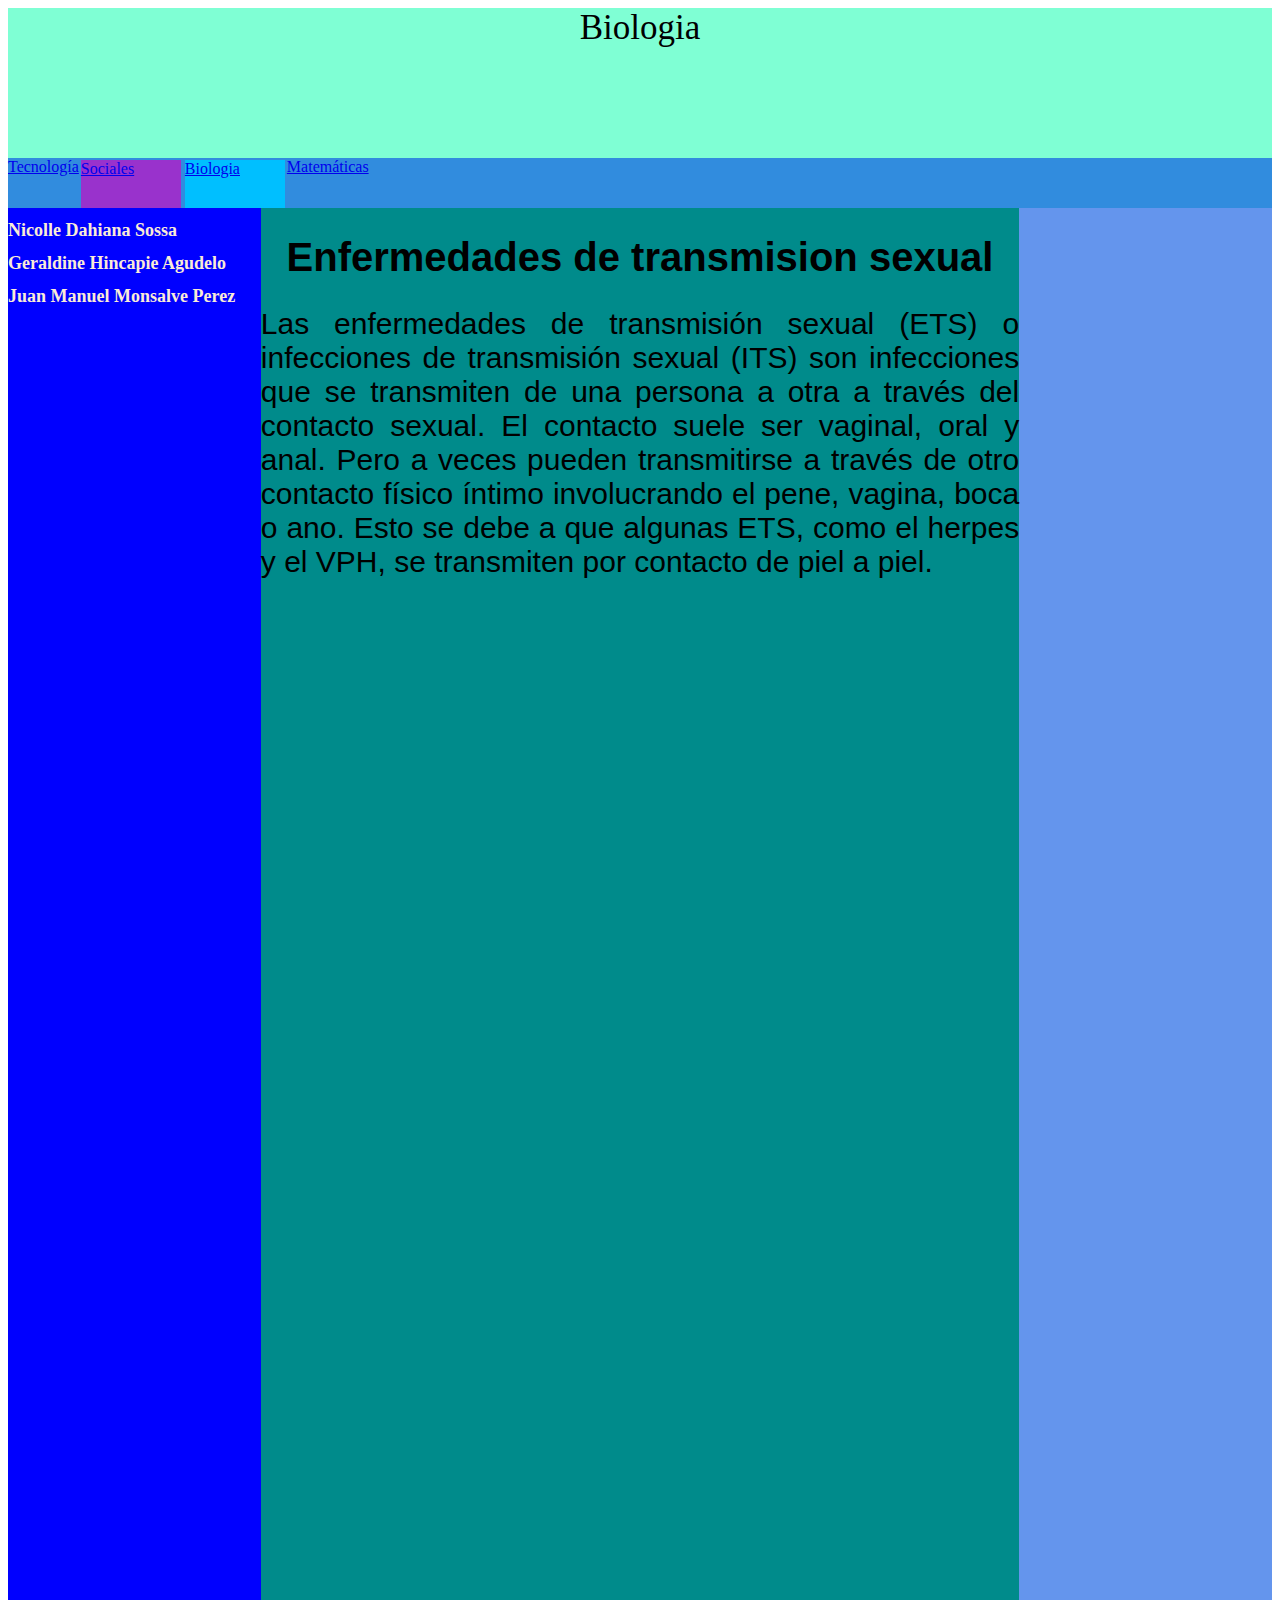
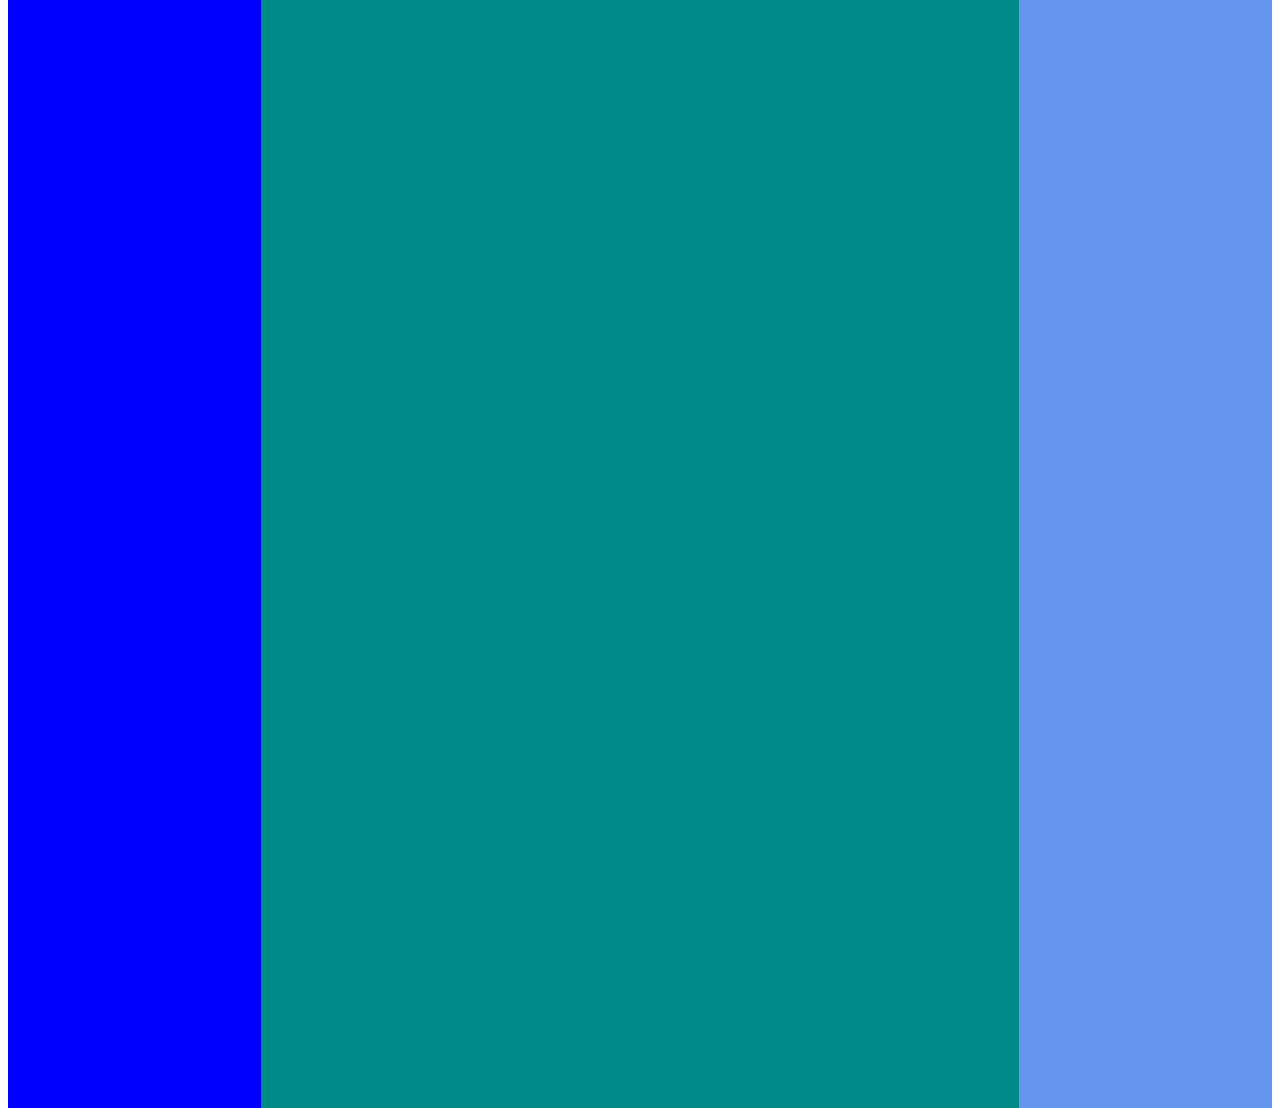
<file: biologia.html>
<!DOCTYPE html>
<html lang="en">
<head>
    <meta charset="UTF-8">
    <meta http-equiv="X-UA-Compatible" content="IE=edge">
    <meta name="viewport" content="width=device-width, initial-scale=1.0">
    <title>Document</title>
    <link rel="stylesheet" href="temas.css">
</head>
<body>
    <div class="contenedor">
<div class="encabezado">
Biologia
</div>
<div  class="menu">
<div  class="tecnología">
    <a href="index.html"> Tecnología </a>
</div>
<div  class="sociales">
    <a href="sociales.html"> Sociales </a>
   </div>
<div  class="biologia">
    <a href="biologia.html">  Biologia </a>
   </div>
<div  class="matemáticas">
    <a href="matemáticas.html">  Matemáticas </a>
   </div>
</div>
<div class="contenedor2">
    <div class="izquierda">
        <h1> Nicolle Dahiana Sossa</h1>
        <h1>Geraldine Hincapie Agudelo</h1>
    <h1>Juan Manuel Monsalve Perez </h1>
    </div>
<div class="centro">
<h1  class="titulo">Enfermedades de transmision sexual</h1>
<div>Las enfermedades de transmisión sexual (ETS) o infecciones de transmisión sexual (ITS) son infecciones que se transmiten de una persona a otra a través del contacto sexual. El contacto suele ser vaginal, oral y anal. Pero a veces pueden transmitirse a través de otro contacto físico íntimo involucrando el pene, vagina, boca o ano. Esto se debe a que algunas ETS, como el herpes y el VPH, se transmiten por contacto de piel a piel.</div>

</div>
<div class="derecha"></div>
</div>

    </div>
</body>
</html>
</file>
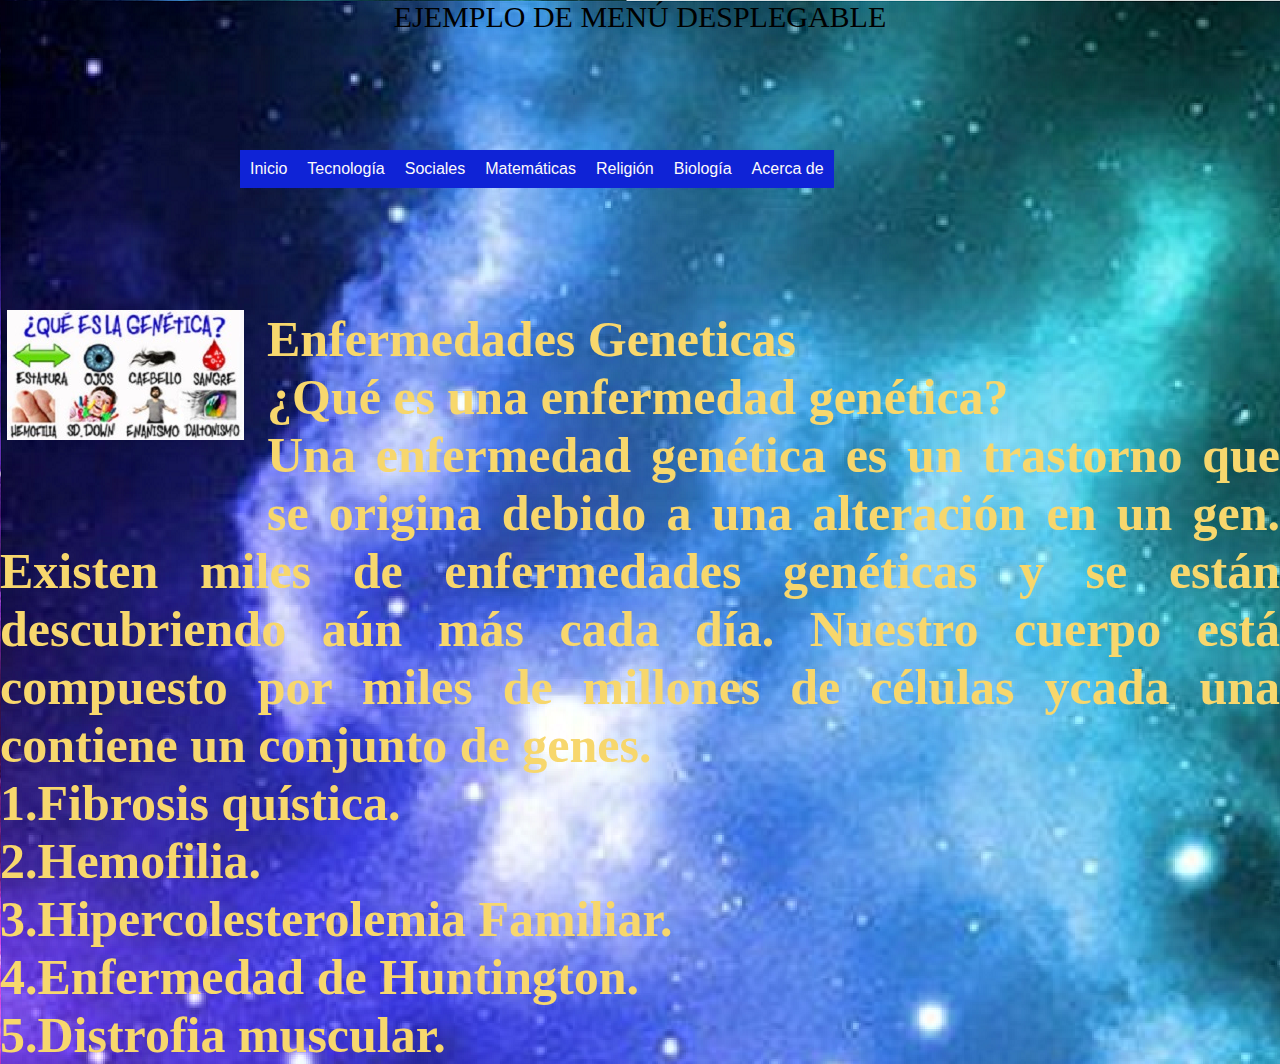
<file: biologia2.html>
<!DOCTYPE html>

<html lang="en">

<head>

<meta charset="UTF-8">

<meta http-equiv="X-UA-Compatible" content="IE=edge">

<meta name="viewport" content="width=device-width, initial-scale=1.0">

<title>Document</title>

<link rel="stylesheet" href="estilos.css">

<link rel="stylesheet" href="botones.css">

</head>

<body>

<div class="contenedor">

<div class="encabezado">

EJEMPLO DE MENÚ DESPLEGABLE

</div>

<div class="menu">

<ul class="botones">

<li> <a href="">Inicio</a>

 

</li>

<li><a href="">Tecnología</a>

<ul>

<li>

<a href="">Período uno</a>

</li>

<li>

<a href="tecnologia2.html">Período dos</a>

</li>

<li>

<a href="">Período tres</a>

</li>

</ul>

</li>

<li><a href="">Sociales</a>

<ul>

<li>

<a href="">Período uno</a>

</li>

<li>

<a href="sociales2.html">Período dos</a>

</li>

<li>

<a href="">Período tres</a>

</li>

</ul>

</li>

<li><a href="">Matemáticas</a>

<ul>

<li>

<a href="">Período uno</a>

</li>

<li>

<a href="matematicas2.html">Período dos</a>

</li>

<li>

<a href="">Período tres</a>

</li>

</ul>

</li>

<li><a href="">Religión</a>

<ul>

<li>

<a href="">Período uno</a>

</li>

<li>

<a href="religion2.html">Período dos</a>

</li>

<li>

<a href="">Período tres</a>

</li>

</ul>

</li>
<li><a href="">Biología</a>

    <ul>
    
    <li>
    
    <a href="">Período uno</a>
    
    </li>
    
    <li>
    
    <a href="biologia2.html">Período dos</a>
    
    </li>
    
    <li>
    
    <a href="">Período tres</a>
    
    </li>
    
    </ul>
    
    </li>
<li> <a href="">Acerca de</a>

 

</li>

</ul>

</div>

<div class="contenido">
<div class="imagenbiologia"></div>
<div class="textobiologia">
<h1>Enfermedades Geneticas</h1>
<h1>¿Qué es una enfermedad genética?</h1>
<h1>Una enfermedad genética es un trastorno que se origina debido a una alteración en un gen. Existen miles de enfermedades genéticas y se están descubriendo aún más cada día. Nuestro cuerpo está compuesto por miles de millones de células ycada una contiene un conjunto de genes.</h1>
<h2></h2>
<h1>1.Fibrosis quística.</h1>
<h1>2.Hemofilia.</h1>
<h1>3.Hipercolesterolemia Familiar.</h1>
<h1>4.Enfermedad de Huntington.</h1>
<h1>5.Distrofia muscular.</h1>
</div>

</div>

</body>

</html>
</file>
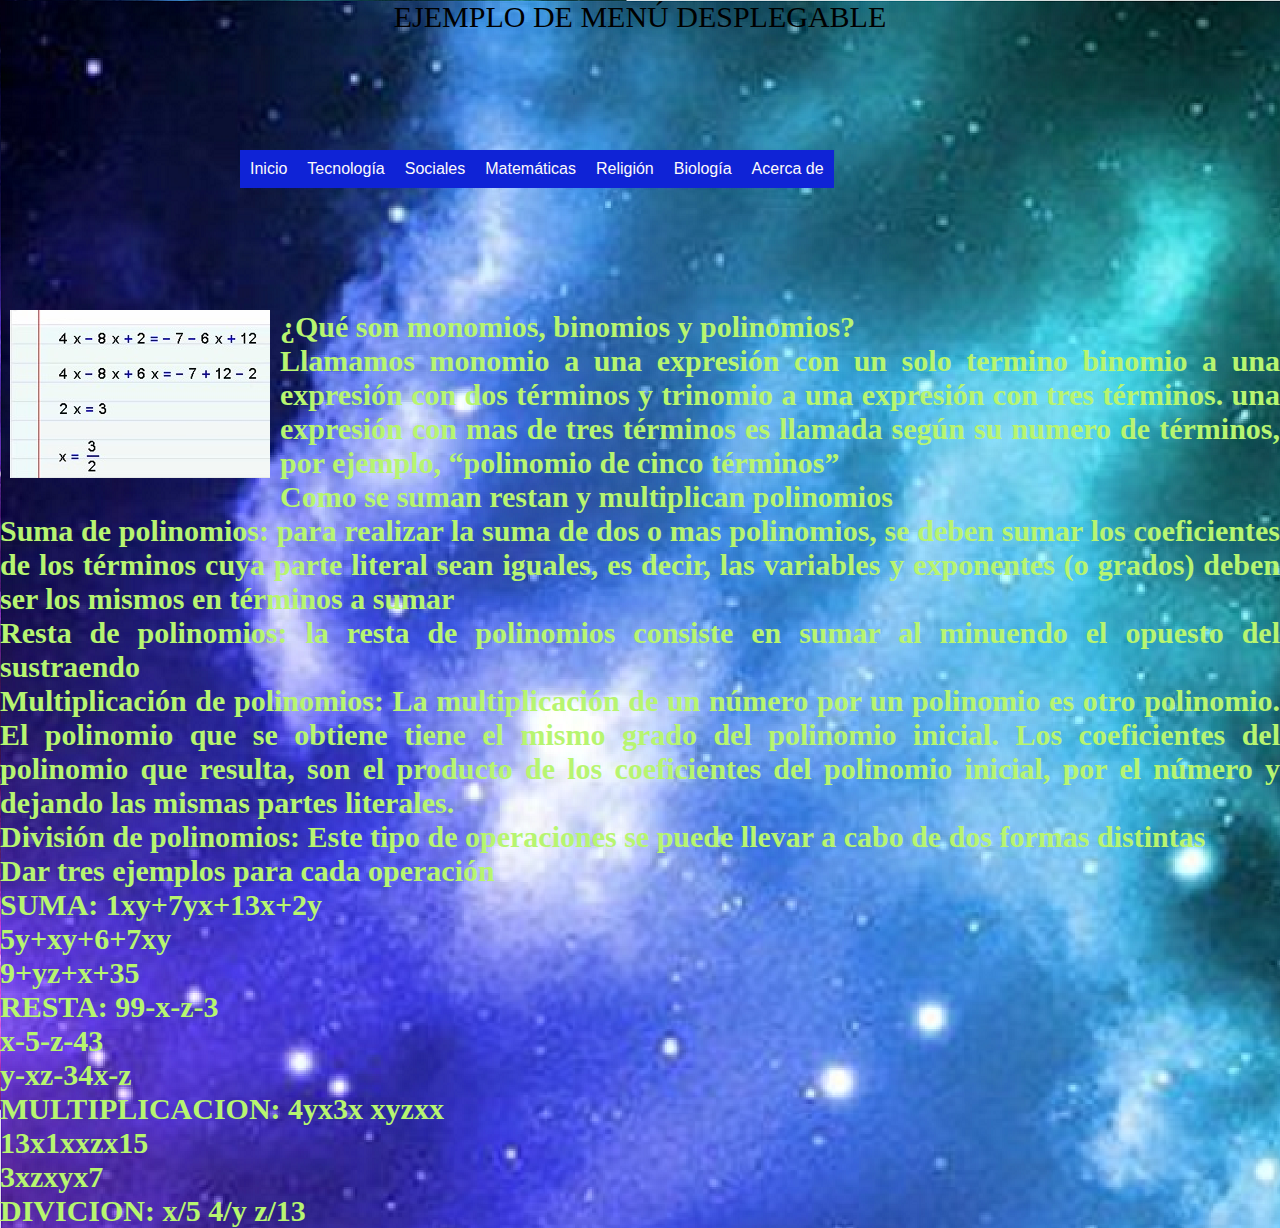
<file: matematicas2.html>
<!DOCTYPE html>

<html lang="en">

<head>

<meta charset="UTF-8">

<meta http-equiv="X-UA-Compatible" content="IE=edge">

<meta name="viewport" content="width=device-width, initial-scale=1.0">

<title>Document</title>

<link rel="stylesheet" href="estilos.css">

<link rel="stylesheet" href="botones.css">

</head>

<body>

<div class="contenedor">

<div class="encabezado">

EJEMPLO DE MENÚ DESPLEGABLE

</div>

<div class="menu">

<ul class="botones">

<li> <a href="">Inicio</a>

 

</li>

<li><a href="">Tecnología</a>

<ul>

<li>

<a href="">Período uno</a>

</li>

<li>

<a href="tecnologia2.html">Período dos</a>

</li>

<li>

<a href="">Período tres</a>

</li>

</ul>

</li>

<li><a href="">Sociales</a>

<ul>

<li>

<a href="">Período uno</a>

</li>

<li>

<a href="sociales2.html">Período dos</a>

</li>

<li>

<a href="">Período tres</a>

</li>

</ul>

</li>

<li><a href="">Matemáticas</a>

<ul>

<li>

<a href="">Período uno</a>

</li>

<li>

<a href="matematicas2.html">Período dos</a>

</li>

<li>

<a href="">Período tres</a>

</li>

</ul>

</li>

<li><a href="">Religión</a>

<ul>

<li>

<a href="">Período uno</a>

</li>

<li>

<a href="religion2.html">Período dos</a>

</li>

<li>

<a href="">Período tres</a>

</li>

</ul>

</li>
<li><a href="">Biología</a>

    <ul>
    
    <li>
    
    <a href="">Período uno</a>
    
    </li>
    
    <li>
    
    <a href="biologia2.html">Período dos</a>
    
    </li>
    
    <li>
    
    <a href="">Período tres</a>
    
    </li>
    
    </ul>
    
    </li>
<li> <a href="">Acerca de</a>

 

</li>

</ul>

</div>

<div class="contenido">
    <div class="imagenmate"></div>
    <div class="textomate">
        <h1>¿Qué son monomios, binomios y polinomios?</h1>
        <h1></h1>
        <h1>Llamamos monomio a una expresión con un solo termino binomio a una expresión con dos términos y trinomio a una expresión con tres términos. una expresión con mas de tres términos es llamada según su numero de términos, por ejemplo, “polinomio de cinco términos”</h1>
        <h1></h1>
        <h1>Como se suman restan y multiplican polinomios</h1>
        <h1></h1>
        <h1>Suma de polinomios: para realizar la suma de dos o mas polinomios, se deben sumar los coeficientes de los términos cuya parte literal sean iguales, es decir, las variables y exponentes (o grados) deben ser los mismos en términos a sumar</h1>
        <h1></h1>
        <h1>Resta de polinomios: la resta de polinomios consiste en sumar al minuendo el opuesto del sustraendo</h1>
        <h1></h1>
        <h1></h1>
        <h1>Multiplicación de polinomios: La multiplicación de un número por un polinomio es otro polinomio. El polinomio que se obtiene tiene el mismo grado del polinomio inicial. Los coeficientes del polinomio que resulta, son el producto de los coeficientes del polinomio inicial, por el número y dejando las mismas partes literales.</h1>
        <h1></h1>
        <h1></h1>
        <h1>División de polinomios:  Este tipo de operaciones se puede llevar a cabo de dos formas distintas</h1>
        <h1></h1>
        <h1></h1>
        <h1>Dar tres ejemplos para cada operación</h1>
        <h1></h1>
        <h1>SUMA: 1xy+7yx+13x+2y</h1>
        <h1>5y+xy+6+7xy</h1>
        <h1>9+yz+x+35</h1>
        <h1></h1>
        <h1>RESTA: 99-x-z-3</h1>
        <h1>x-5-z-43</h1>
        <h1>y-xz-34x-z</h1>
        <h1></h1>
        <h1>MULTIPLICACION: 4yx3x xyzxx</h1>
        <h1>13x1xxzx15</h1>
        <h1>3xzxyx7</h1>
        <h1></h1>
        <h1>DIVICION: x/5 4/y z/13</h1>
    </div>

</div>

</body>

</html>
</file>
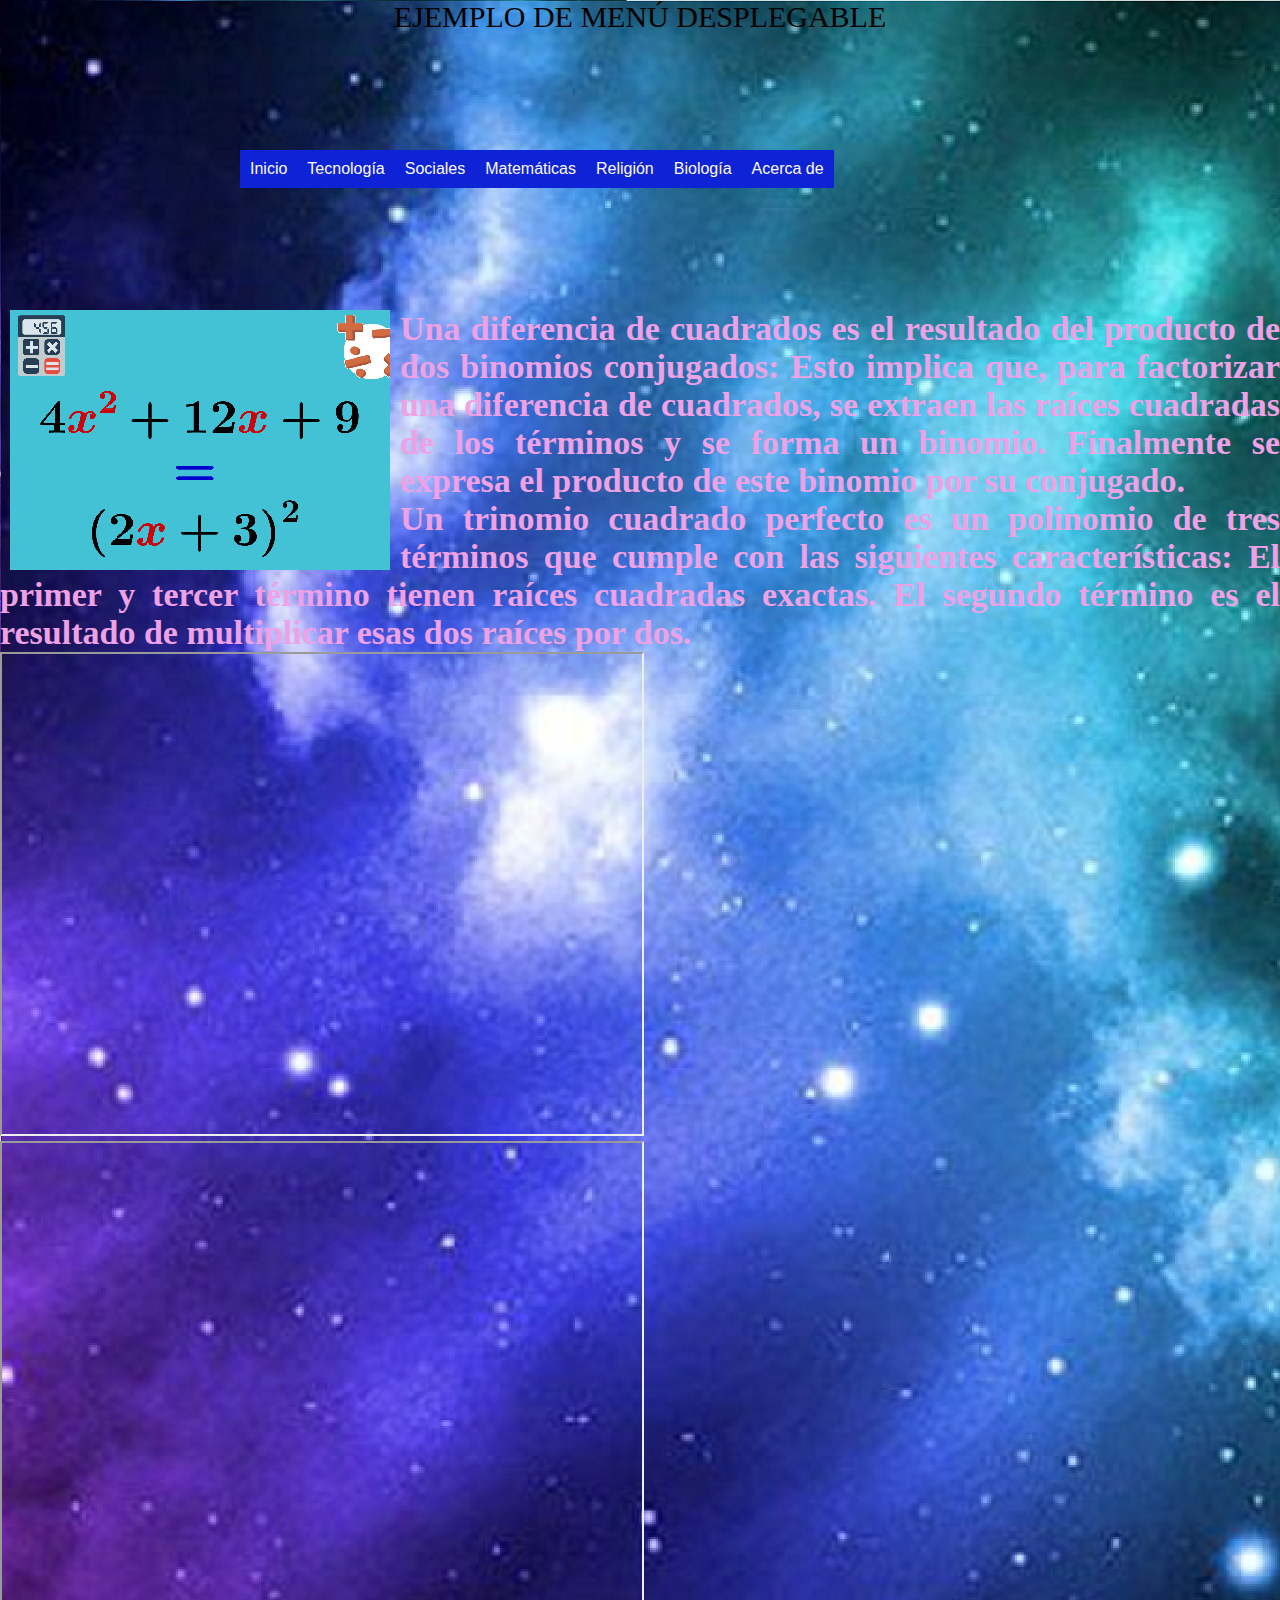
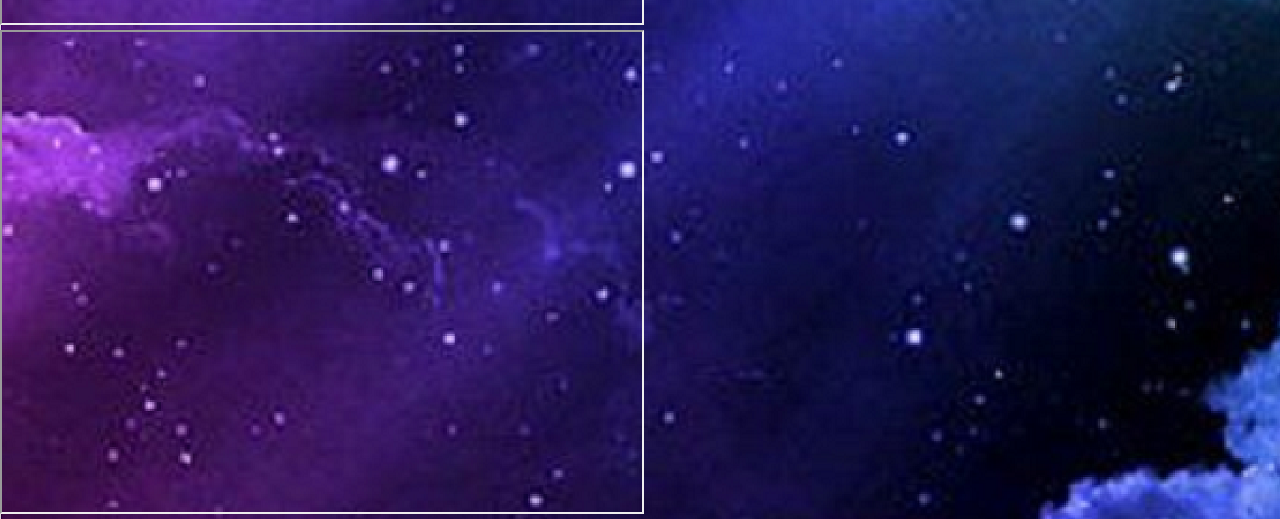
<file: matematicas3.html>
<!DOCTYPE html>

<html lang="en">

<head>

<meta charset="UTF-8">

<meta http-equiv="X-UA-Compatible" content="IE=edge">

<meta name="viewport" content="width=device-width, initial-scale=1.0">

<title>Document</title>

<link rel="stylesheet" href="estilos.css">

<link rel="stylesheet" href="botones.css">

</head>

<body>

<div class="contenedor">

<div class="encabezado">

EJEMPLO DE MENÚ DESPLEGABLE

</div>

<div class="menu">

<ul class="botones">

<li> <a href="">Inicio</a>

 

</li>

<li><a href="">Tecnología</a>

<ul>

<li>

<a href="">Período uno</a>

</li>

<li>

<a href="tecnologia2.html">Período dos</a>

</li>

<li>

<a href="tecnologia3.html">Período tres</a>

</li>

</ul>

</li>

<li><a href="">Sociales</a>

<ul>

<li>

<a href="">Período uno</a>

</li>

<li>

<a href="sociales2.html">Período dos</a>

</li>

<li>

<a href="sociales3.html">Período tres</a>

</li>

</ul>

</li>

<li><a href="">Matemáticas</a>

<ul>

<li>

<a href="">Período uno</a>

</li>

<li>

<a href="matematicas2.html">Período dos</a>

</li>

<li>

<a href="matematicas3.html">Período tres</a>

</li>

</ul>

</li>

<li><a href="">Religión</a>

<ul>

<li>

<a href="">Período uno</a>

</li>

<li>

<a href="religion2.html">Período dos</a>

</li>

<li>

<a href="religion3.html">Período tres</a>

</li>

</ul>

</li>
<li><a href="">Biología</a>

    <ul>
    
    <li>
    
    <a href="">Período uno</a>
    
    </li>
    
    <li>
    
    <a href="biologia2.html">Período dos</a>
    
    </li>
    
    <li>
    
    <a href="biologia3.html">Período tres</a>
    
    </li>
    
    </ul>
    
    </li>
<li> <a href="">Acerca de</a>

 

</li>

</ul>

</div>



<div class="contenido">
    <div class="imagenmate3"></div>
    <div class="textomate3">
    <h1>Una diferencia de cuadrados es el resultado del producto de dos binomios conjugados: Esto implica que, para factorizar una diferencia de cuadrados, se extraen las raíces cuadradas de los términos y se forma un binomio. Finalmente se expresa el producto de este binomio por su conjugado.</h1>
    <h1>Un trinomio cuadrado perfecto es un polinomio de tres términos que cumple con las siguientes características: El primer y tercer término tienen raíces cuadradas exactas. El segundo término es el resultado de multiplicar esas dos raíces por dos.</h1>
    
    <iframe src="https://drive.google.com/file/d/1P26xT0KG0IcO_rzG_I-n9TtmNsEoDm0r/preview" width="640" height="480" allow="autoplay"></iframe>

    <iframe src="https://drive.google.com/file/d/17nTaBg63pQicjTF6mL_UjilWGtL-epKJ/preview" width="640" height="480" allow="autoplay"></iframe>
    
    <iframe src="https://drive.google.com/file/d/1JVTq0jI86KAP4lAXqnImYyN3RjWxyeoV/preview" width="640" height="480" allow="autoplay"></iframe>

</div>

</body>

</html>
</file>
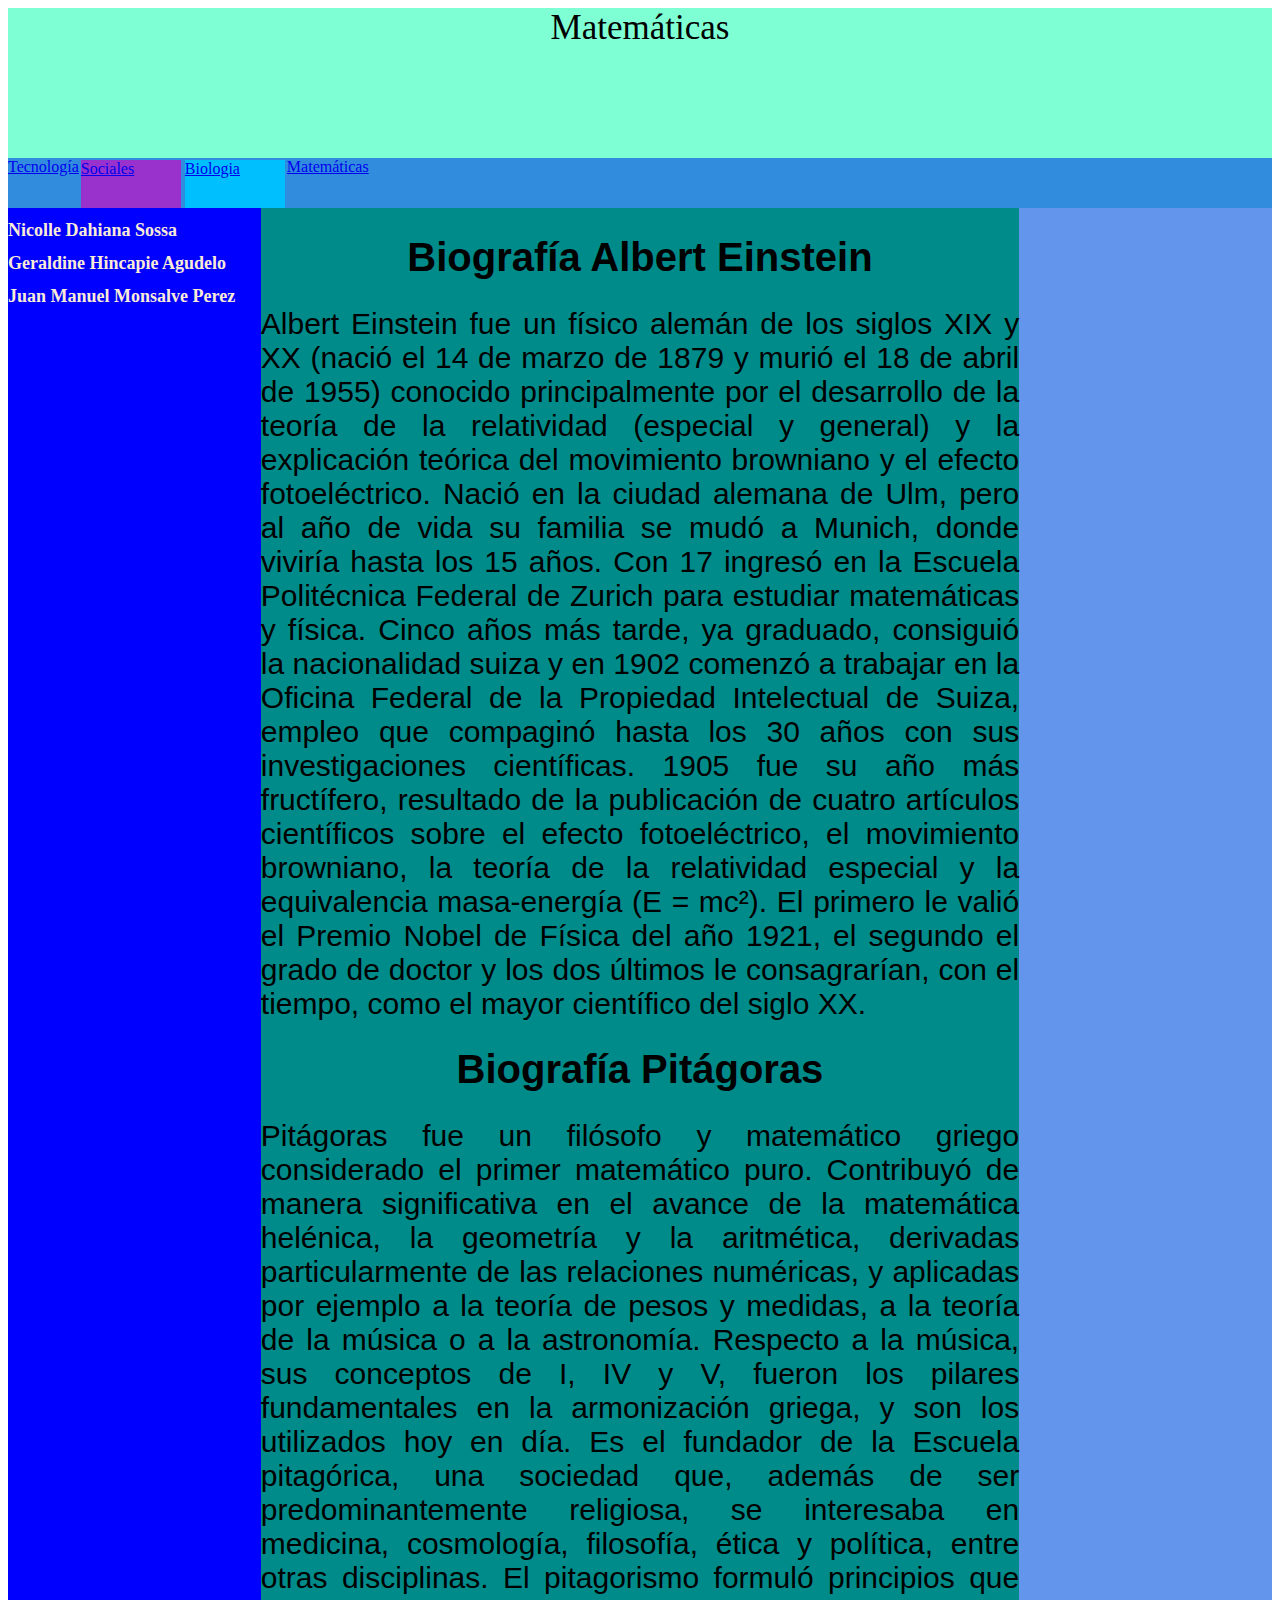
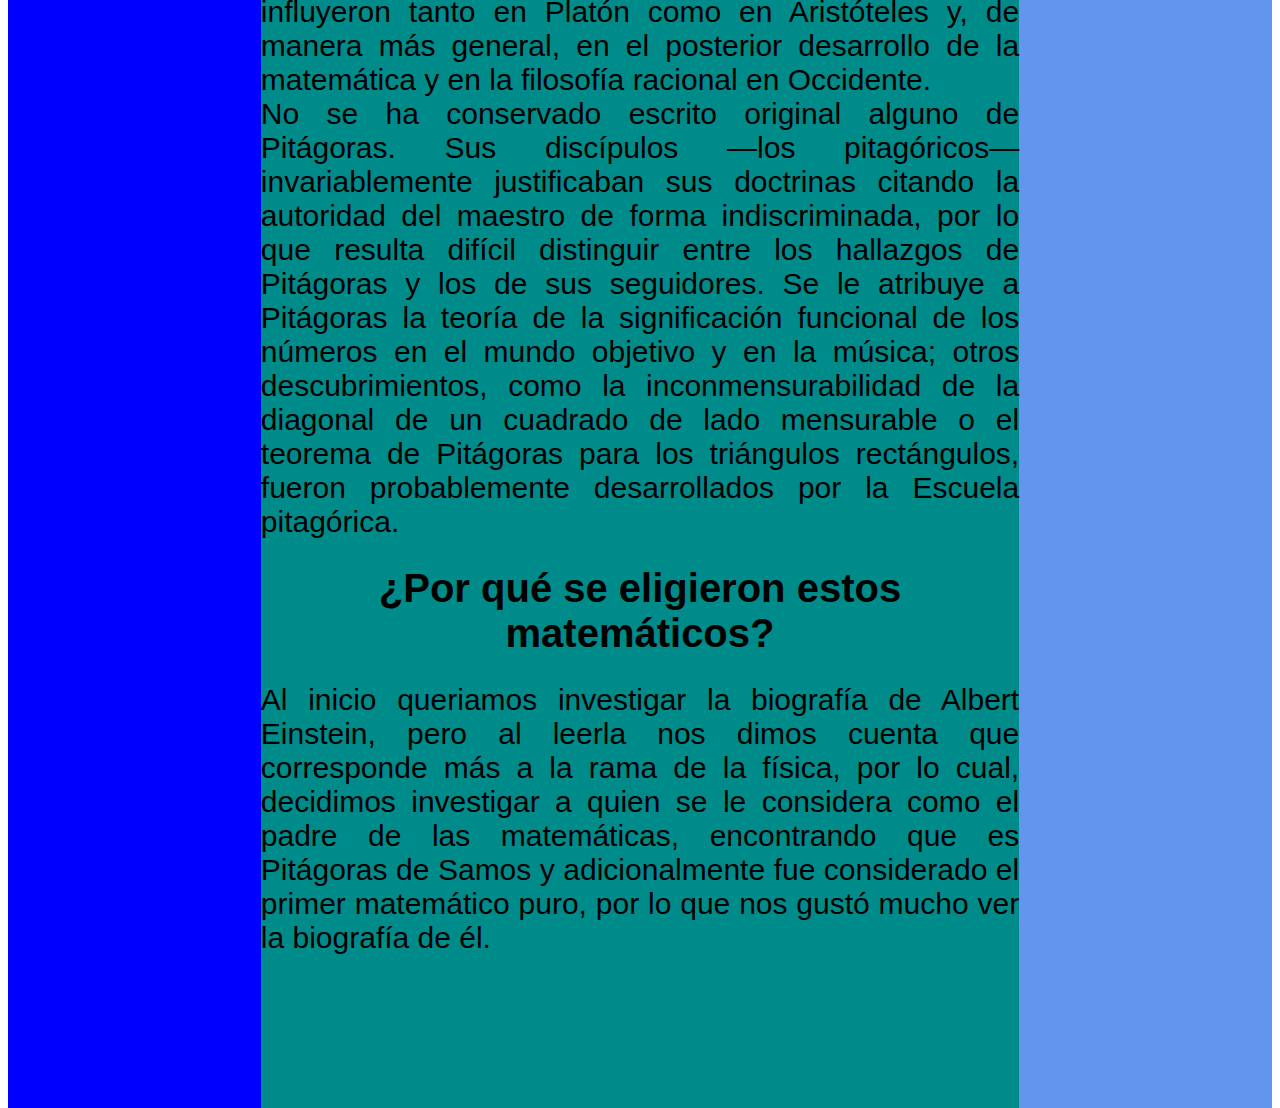
<file: matemáticas.html>
<!DOCTYPE html>
<html lang="en">
<head>
    <meta charset="UTF-8">
    <meta http-equiv="X-UA-Compatible" content="IE=edge">
    <meta name="viewport" content="width=device-width, initial-scale=1.0">
    <title>Document</title>
    <link rel="stylesheet" href="temas.css">
</head>
<body>
    <div class="contenedor">
<div class="encabezado">
Matemáticas
</div>
<div  class="menu">
<div  class="tecnología">
    <a href="index.html"> Tecnología </a>
</div>
<div  class="sociales">
    <a href="sociales.html"> Sociales </a>
   </div>
<div  class="biologia">
    <a href="biologia.html">  Biologia </a>
   </div>
<div  class="matemáticas">
    <a href="matemáticas.html">  Matemáticas </a>
   </div>
</div>
<div class="contenedor2">
    <div class="izquierda">
        <h1> Nicolle Dahiana Sossa</h1>
        <h1>Geraldine Hincapie Agudelo</h1>
        <h1>Juan Manuel Monsalve Perez </h1>
    </div>
<div class="centro">
    <h1  class="titulo">Biografía Albert Einstein</h1>
    <div> 

    </div>
<div>Albert Einstein fue un físico alemán de los siglos XIX y XX (nació el 14 de marzo de 1879 y murió el 18 de abril de 1955) conocido principalmente por el desarrollo de la teoría de la relatividad (especial y general) y la explicación teórica del movimiento browniano y el efecto fotoeléctrico.

    Nació en la ciudad alemana de Ulm, pero al año de vida su familia se mudó a Munich, donde viviría hasta los 15 años. Con 17 ingresó en la Escuela Politécnica Federal de Zurich para estudiar matemáticas y física. Cinco años más tarde, ya graduado, consiguió la nacionalidad suiza y en 1902 comenzó a trabajar en la Oficina Federal de la Propiedad Intelectual de Suiza, empleo que compaginó hasta los 30 años con sus investigaciones científicas.
    
    1905 fue su año más fructífero, resultado de la publicación de cuatro artículos científicos sobre el efecto fotoeléctrico, el movimiento browniano, la teoría de la relatividad especial y la equivalencia masa-energía (E = mc²). El primero le valió el Premio Nobel de Física del año 1921, el segundo el grado de doctor y los dos últimos le consagrarían, con el tiempo, como el mayor científico del siglo XX. </div>
<h1  class="titulo">Biografía Pitágoras</h1>
<div>Pitágoras fue un filósofo y matemático griego considerado el primer matemático puro. Contribuyó de manera significativa en el avance de la matemática helénica, la geometría y la aritmética, derivadas particularmente de las relaciones numéricas, y aplicadas por ejemplo a la teoría de pesos y medidas, a la teoría de la música o a la astronomía. Respecto a la música, sus conceptos de I, IV y V, fueron los pilares fundamentales en la armonización griega, y son los utilizados hoy en día. Es el fundador de la Escuela pitagórica, una sociedad que, además de ser predominantemente religiosa, se interesaba en medicina, cosmología, filosofía, ética y política, entre otras disciplinas. El pitagorismo formuló principios que influyeron tanto en Platón como en Aristóteles y, de manera más general, en el posterior desarrollo de la matemática y en la filosofía racional en Occidente.</div>
<div>No se ha conservado escrito original alguno de Pitágoras. Sus discípulos —los pitagóricos— invariablemente justificaban sus doctrinas citando la autoridad del maestro de forma indiscriminada, por lo que resulta difícil distinguir entre los hallazgos de Pitágoras y los de sus seguidores. Se le atribuye a Pitágoras la teoría de la significación funcional de los números en el mundo objetivo y en la música; otros descubrimientos, como la inconmensurabilidad de la diagonal de un cuadrado de lado mensurable o el teorema de Pitágoras para los triángulos rectángulos, fueron probablemente desarrollados por la Escuela pitagórica.</div>
<h1  class="titulo">¿Por qué se eligieron estos matemáticos?</h1>
<div>Al inicio queriamos investigar la biografía de Albert Einstein, pero al leerla nos dimos cuenta que corresponde más a la rama de la física, por lo cual, decidimos investigar a quien se le considera como el padre de las matemáticas, encontrando que es Pitágoras de Samos y adicionalmente fue considerado el primer matemático puro, por lo que nos gustó mucho ver la biografía de él.</div>
</div>
<div class="derecha"></div>
</div>

    </div>
</body>
</html>
</file>
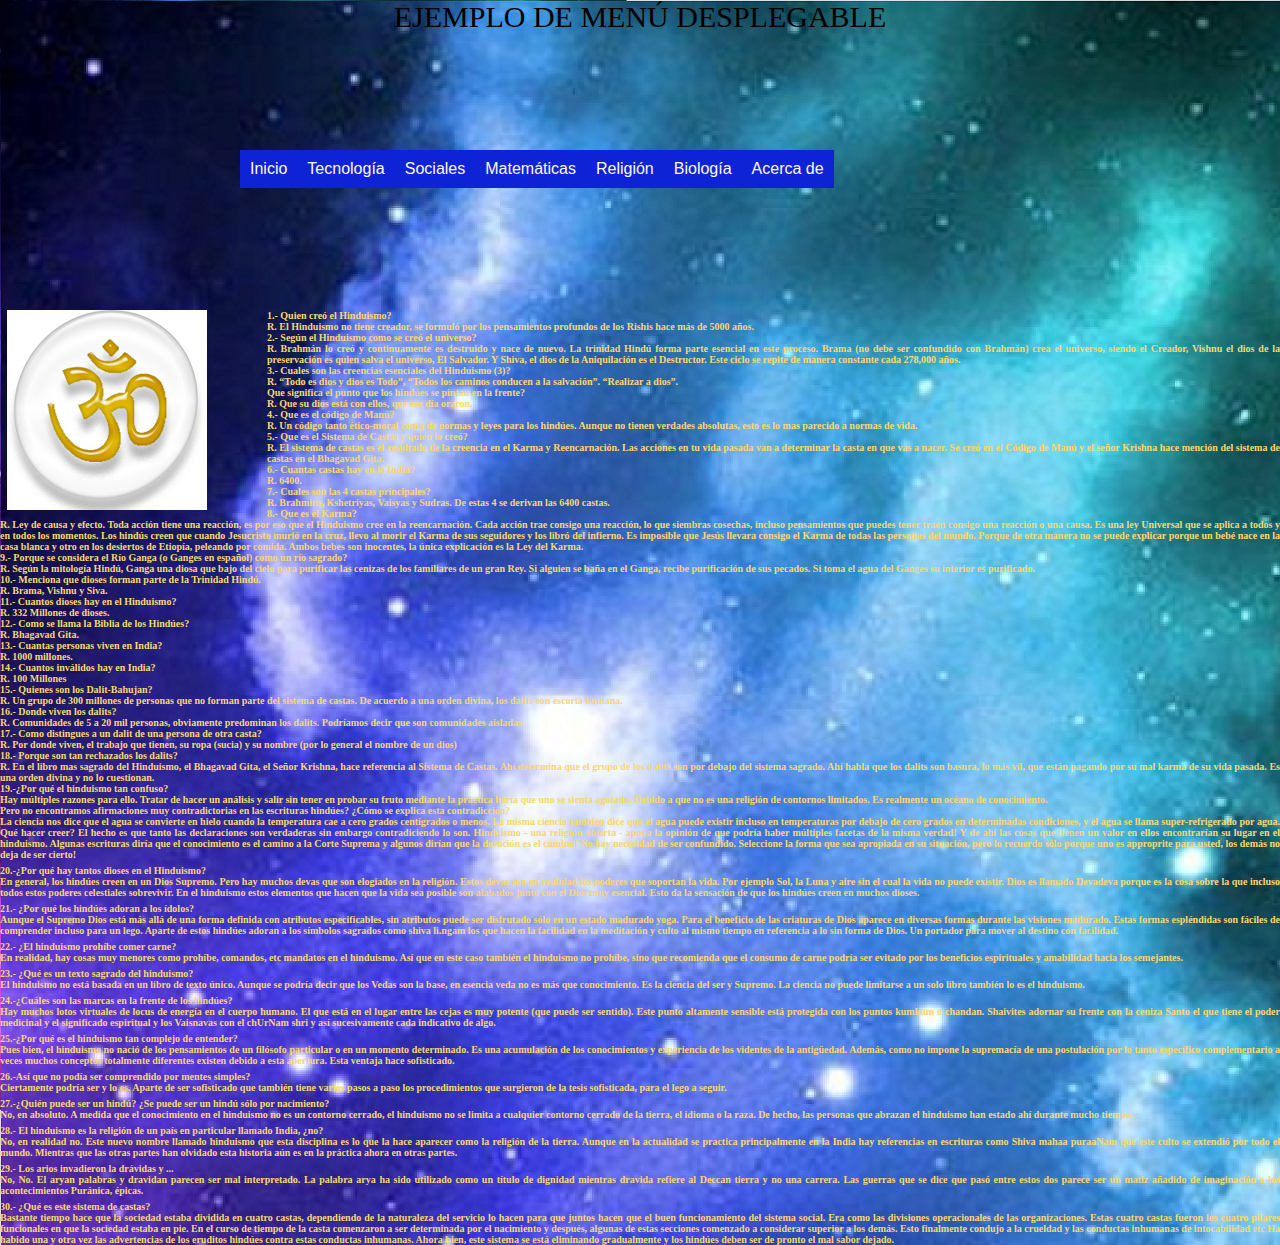
<file: religion2.html>
<!DOCTYPE html>

<html lang="en">

<head>

<meta charset="UTF-8">

<meta http-equiv="X-UA-Compatible" content="IE=edge">

<meta name="viewport" content="width=device-width, initial-scale=1.0">

<title>Document</title>

<link rel="stylesheet" href="estilos.css">

<link rel="stylesheet" href="botones.css">

</head>

<body>

<div class="contenedor">

<div class="encabezado">

EJEMPLO DE MENÚ DESPLEGABLE

</div>

<div class="menu">

<ul class="botones">

<li> <a href="">Inicio</a>

 

</li>

<li><a href="">Tecnología</a>

<ul>

<li>

<a href="">Período uno</a>

</li>

<li>

<a href="tecnologia2.html">Período dos</a>

</li>

<li>

<a href="">Período tres</a>

</li>

</ul>

</li>

<li><a href="">Sociales</a>

<ul>

<li>

<a href="">Período uno</a>

</li>

<li>

<a href="sociales2.html">Período dos</a>

</li>

<li>

<a href="">Período tres</a>

</li>

</ul>

</li>

<li><a href="">Matemáticas</a>

<ul>

<li>

<a href="">Período uno</a>

</li>

<li>

<a href="matematicas2.html">Período dos</a>

</li>

<li>

<a href="">Período tres</a>

</li>

</ul>

</li>

<li><a href="">Religión</a>

<ul>

<li>

<a href="">Período uno</a>

</li>

<li>

<a href="religion2.html">Período dos</a>

</li>

<li>

<a href="">Período tres</a>

</li>

</ul>

</li>
<li><a href="">Biología</a>

    <ul>
    
    <li>
    
    <a href="">Período uno</a>
    
    </li>
    
    <li>
    
    <a href="biologia2.html">Período dos</a>
    
    </li>
    
    <li>
    
    <a href="">Período tres</a>
    
    </li>
    
    </ul>
    
    </li>
<li> <a href="">Acerca de</a>

 

</li>

</ul>

</div>

<div class="contenido">
    <div class="imagenreligion"></div>
    <div class="textoreligion">
        <h1>1.- Quien creó el Hinduismo?</h1>

        <h1>R. El Hinduismo no tiene creador, se formuló por los pensamientos profundos de los Rishis hace más de 5000 años.</h1>
        
         
        
        <h1>2.- Según el Hinduismo como se creó el universo?</h1>
        
        <h1>R. Brahmán lo creó y continuamente es destruido y nace de nuevo. La trinidad Hindú forma parte esencial en este proceso. Brama (no debe ser confundido con Brahmán) crea el universo, siendo el Creador, Vishnu el dios de la preservación es quien salva el universo, El Salvador. Y Shiva, el dios de la Aniquilación es el Destructor. Este ciclo se repite de manera constante cada 278,000 años.</h1>
        
         
        
        <h1>3.- Cuales son las creencias esenciales del Hinduismo (3)?</h1>
        
        <h1>R. “Todo es dios y dios es Todo”, “Todos los caminos conducen a la salvación”. “Realizar a dios”.</h1>
        
         
        
        <h1>Que significa el punto que los hindúes se pintan en la frente?</h1>
        
        <h1>R. Que su dios está con ellos, que ese día oraron.</h1>
        
         
        
        <h1>4.- Que es el código de Manú?</h1>
        
        <h1>R. Un código tanto ético-moral como de normas y leyes para los hindúes. Aunque no tienen verdades absolutas, esto es lo mas parecido a normas de vida.</h1>
        
         
        
        <h1>5.- Que es el Sistema de Castas y quien lo creó?</h1>
        
        <h1>R. El sistema de castas es el resultado de la creencia en el Karma y Reencarnación. Las acciones en tu vida pasada van a determinar la casta en que vas a nacer. Se creó en el Código de Manú y el señor Krishna hace mención del sistema de castas en el Bhagavad Gita.</h1>
        
         
        
        <h1>6.- Cuantas castas hay en la India?</h1>
        
        <h1>R. 6400.</h1>
        
         
        
        <h1>7.- Cuales son las 4 castas principales?</h1>
        
        <h1>R. Brahmins, Kshetriyas, Vaisyas y Sudras. De estas 4 se derivan las 6400 castas.</h1>
        
         
        
        <h1>8.- Que es el Karma?</h1>
        
        <h1>R. Ley de causa y efecto. Toda acción tiene una reacción, es por eso que el Hinduismo cree en la reencarnación. Cada acción trae consigo una reacción, lo que siembras cosechas, incluso pensamientos que puedes tener traen consigo una reacción o una causa. Es una ley Universal que se aplica a todos y en todos los momentos. Los hindús creen que cuando Jesucristo murió en la cruz, llevo al morir el Karma de sus seguidores y los libró del infierno. Es imposible que Jesús llevara consigo el Karma de todas las personas del mundo. Porque de otra manera no se puede explicar porque un bebé nace en la casa blanca y otro en los desiertos de Etiopía, peleando por comida. Ambos bebes son inocentes, la única explicación es la Ley del Karma.</h1>
        
         
        
        <h1>9.- Porque se considera el Río Ganga (o Ganges en español) como un río sagrado?</h1>
        
        <h1>R. Según la mitología Hindú, Ganga una diosa que bajo del cielo para purificar las cenizas de los familiares de un gran Rey. Si alguien se baña en el Ganga, recibe purificación de sus pecados. Si toma el agua del Ganges su interior es purificado.</h1>
        
         
        
        <h1>10.- Menciona que dioses forman parte de la Trinidad Hindú.</h1>
        
        <h1>R. Brama, Vishnu y Siva.</h1>
        
         
        
        <h1>11.- Cuantos dioses hay en el Hinduismo?</h1>
        
        <h1>R. 332 Millones de dioses.</h1>
        
         
        
        <h1>12.- Como se llama la Biblia de los Hindúes?</h1>
        
        <h1>R. Bhagavad Gita.</h1>
        
         
        
        <h1>13.- Cuantas personas viven en India?</h1>
        
        <h1>R. 1000 millones.</h1>
        
         
        
        <h1>14.- Cuantos inválidos hay en India?</h1>
        
        <h1>R. 100 Millones</h1>
        
         
        
        <h1>15.- Quienes son los Dalit-Bahujan?</h1>
        
        <h1>R. Un grupo de 300 millones de personas que no forman parte del sistema de castas. De acuerdo a una orden divina, los dalits son escoria humana.</h1>
        
         
        
        <h1>16.- Donde viven los dalits?</h1>
        
        <h1>R. Comunidades de 5 a 20 mil personas, obviamente predominan los dalits. Podríamos decir que son comunidades aisladas.</h1>
        
         
        
        <h1>17.- Como distingues a un dalit de una persona de otra casta?</h1>
        
        <h1>R. Por donde viven, el trabajo que tienen, su ropa (sucia) y su nombre (por lo general el nombre de un dios)</h1>
        
         
        
        <h1>18.- Porque son tan rechazados los dalits?</h1>
        
        <h1>R. En el libro mas sagrado del Hinduismo, el Bhagavad Gita, el Señor Krishna, hace referencia al Sistema de Castas. Ahí determina que el grupo de los dalits son por debajo del sistema sagrado. Ahí habla que los dalits son basura, lo más vil, que están pagando por su mal karma de su vida pasada. Es una orden divina y no lo cuestionan.</h1>        
    
        <h1>19.-¿Por qué el hinduismo tan confuso?</h1>

        <h1> Hay múltiples razones para ello. Tratar de hacer un análisis y salir sin tener en probar su fruto mediante la práctica haría que uno se sienta agotado. Debido a que no es una religión de contornos limitados. Es realmente un océano de conocimiento.</h1>
    
        <h1> Pero no encontramos afirmaciones muy contradictorias en las escrituras hindúes? ¿Cómo se explica esta contradicción?</h1>
    
        <h1> La ciencia nos dice que el agua se convierte en hielo cuando la temperatura cae a cero grados centígrados o menos. La misma ciencia también dice que el agua puede existir incluso en temperaturas por debajo de cero grados en determinadas condiciones, y el agua se llama super-refrigerado por agua. Qué hacer creer? El hecho es que tanto las declaraciones son verdaderas sin embargo contradiciendo lo son. Hinduismo - una religión abierta - apoya la opinión de que podría haber múltiples facetas de la misma verdad! Y de ahí las cosas que tienen un valor en ellos encontrarían su lugar en el hinduismo. Algunas escrituras diría que el conocimiento es el camino a la Corte Suprema y algunos dirían que la devoción es el camino! No hay necesidad de ser confundido. Seleccione la forma que sea apropiada en su situación, pero lo recuerdo sólo porque uno es approprite para usted, los demás no deja de ser cierto!</h1>
    
         
        
        
        <h1>20.-¿Por qué hay tantos dioses en el Hinduismo?</h1>
    
        <h1> En general, los hindúes creen en un Dios Supremo. Pero hay muchos devas que son elogiados en la religión. Estos devas son en realidad los poderes que soportan la vida. Por ejemplo Sol, la Luna y aire sin el cual la vida no puede existir. Dios es llamado Devadeva porque es la cosa sobre la que incluso todos estos poderes celestiales sobrevivir. En el hinduismo estos elementos que hacen que la vida sea posible son alabados junto con el Dios muy esencial. Esto da la sensación de que los hindúes creen en muchos dioses.</h1>
    
         
        
        
        <h1>21.- ¿Por qué los hindúes adoran a los ídolos?</h1>
    
        <h1> Aunque el Supremo Dios está más allá de una forma definida con atributos especificables, sin atributos puede ser disfrutado sólo en un estado madurado yoga. Para el beneficio de las criaturas de Dios aparece en diversas formas durante las visiones madurado. Estas formas espléndidas son fáciles de comprender incluso para un lego. Aparte de estos hindúes adoran a los símbolos sagrados como shiva li.ngam los que hacen la facilidad en la meditación y culto al mismo tiempo en referencia a lo sin forma de Dios. Un portador para mover al destino con facilidad.</h1>
    
         
        
        
        <h1>22.- ¿El hinduismo prohíbe comer carne?</h1>
    
        <h1> En realidad, hay cosas muy menores como prohíbe, comandos, etc mandatos en el hinduismo. Así que en este caso también el hinduismo no prohíbe, sino que recomienda que el consumo de carne podría ser evitado por los beneficios espirituales y amabilidad hacia los semejantes.</h1>
    
         
        
        
        <h1>23.- ¿Qué es un texto sagrado del hinduismo?</h1>
    
        <h1> El hinduismo no está basada en un libro de texto único. Aunque se podría decir que los Vedas son la base, en esencia veda no es más que conocimiento. Es la ciencia del ser y Supremo. La ciencia no puede limitarse a un solo libro también lo es el hinduismo.</h1>
    
         
        
        
        <h1> 24.-¿Cuáles son las marcas en la frente de los hindúes?</h1>
    
        <h1> Hay muchos lotos virtuales de locus de energía en el cuerpo humano. El que está en el lugar entre las cejas es muy potente (que puede ser sentido). Este punto altamente sensible está protegida con los puntos kumkum o chandan. Shaivites adornar su frente con la ceniza Santo el que tiene el poder medicinal y el significado espiritual y los Vaisnavas con el chUrNam shri y así sucesivamente cada indicativo de algo.</h1>
    
         
        
        
        <h1> 25.-¿Por qué es el hinduismo tan complejo de entender?</h1>
    
        <h1> Pues bien, el hinduismo no nació de los pensamientos de un filósofo particular o en un momento determinado. Es una acumulación de los conocimientos y experiencia de los videntes de la antigüedad. Además, como no impone la supremacía de una postulación por lo tanto específico complementario a veces muchos conceptos totalmente diferentes existen debido a esta apertura. Esta ventaja hace sofisticado.</h1>
    
         
        
        
        <h1> 26.-Así que no podía ser comprendido por mentes simples?</h1>
    
        <h1> Ciertamente podría ser y lo es. Aparte de ser sofisticado que también tiene varios pasos a paso los procedimientos que surgieron de la tesis sofisticada, para el lego a seguir.</h1>
    
         
        
        
        <h1> 27.-¿Quién puede ser un hindú? ¿Se puede ser un hindú sólo por nacimiento?</h1>
    
        <h1> No, en absoluto. A medida que el conocimiento en el hinduismo no es un contorno cerrado, el hinduismo no se limita a cualquier contorno cerrado de la tierra, el idioma o la raza. De hecho, las personas que abrazan el hinduismo han estado ahí durante mucho tiempo.</h1>
    
         
        
        
        <h1>28.- El hinduismo es la religión de un país en particular llamado India, ¿no?</h1>
    
        <h1> No, en realidad no. Este nuevo nombre llamado hinduismo que esta disciplina es lo que la hace aparecer como la religión de la tierra. Aunque en la actualidad se practica principalmente en la India hay referencias en escrituras como Shiva mahaa puraaNam que este culto se extendió por todo el mundo. Mientras que las otras partes han olvidado esta historia aún es en la práctica ahora en otras partes.</h1>
    
         
        
        
        <h1>29.- Los arios invadieron la drávidas y ...</h1>
    
        <h1> No, No. El aryan palabras y dravidan parecen ser mal interpretado. La palabra arya ha sido utilizado como un título de dignidad mientras dravida refiere al Deccan tierra y no una carrera. Las guerras que se dice que pasó entre estos dos parece ser un matiz añadido de imaginación a los acontecimientos Puránica, épicas.</h1>
    
         
        
        
        <h1>30.- ¿Qué es este sistema de castas?</h1>
    
        <h1> Bastante tiempo hace que la sociedad estaba dividida en cuatro castas, dependiendo de la naturaleza del servicio lo hacen para que juntos hacen que el buen funcionamiento del sistema social. Era como las divisiones operacionales de las organizaciones. Estas cuatro castas fueron los cuatro pilares funcionales en que la sociedad estaba en pie. En el curso de tiempo de la casta comenzaron a ser determinada por el nacimiento y después, algunas de estas secciones comenzado a considerar superior a los demás. Esto finalmente condujo a la crueldad y las conductas inhumanas de intocabilidad etc Ha habido una y otra vez las advertencias de los eruditos hindúes contra estas conductas inhumanas. Ahora bien, este sistema se está eliminando gradualmente y los hindúes deben ser de pronto el mal sabor dejado.</h1>
    
    </div>

</div>

</body>

</html>
</file>
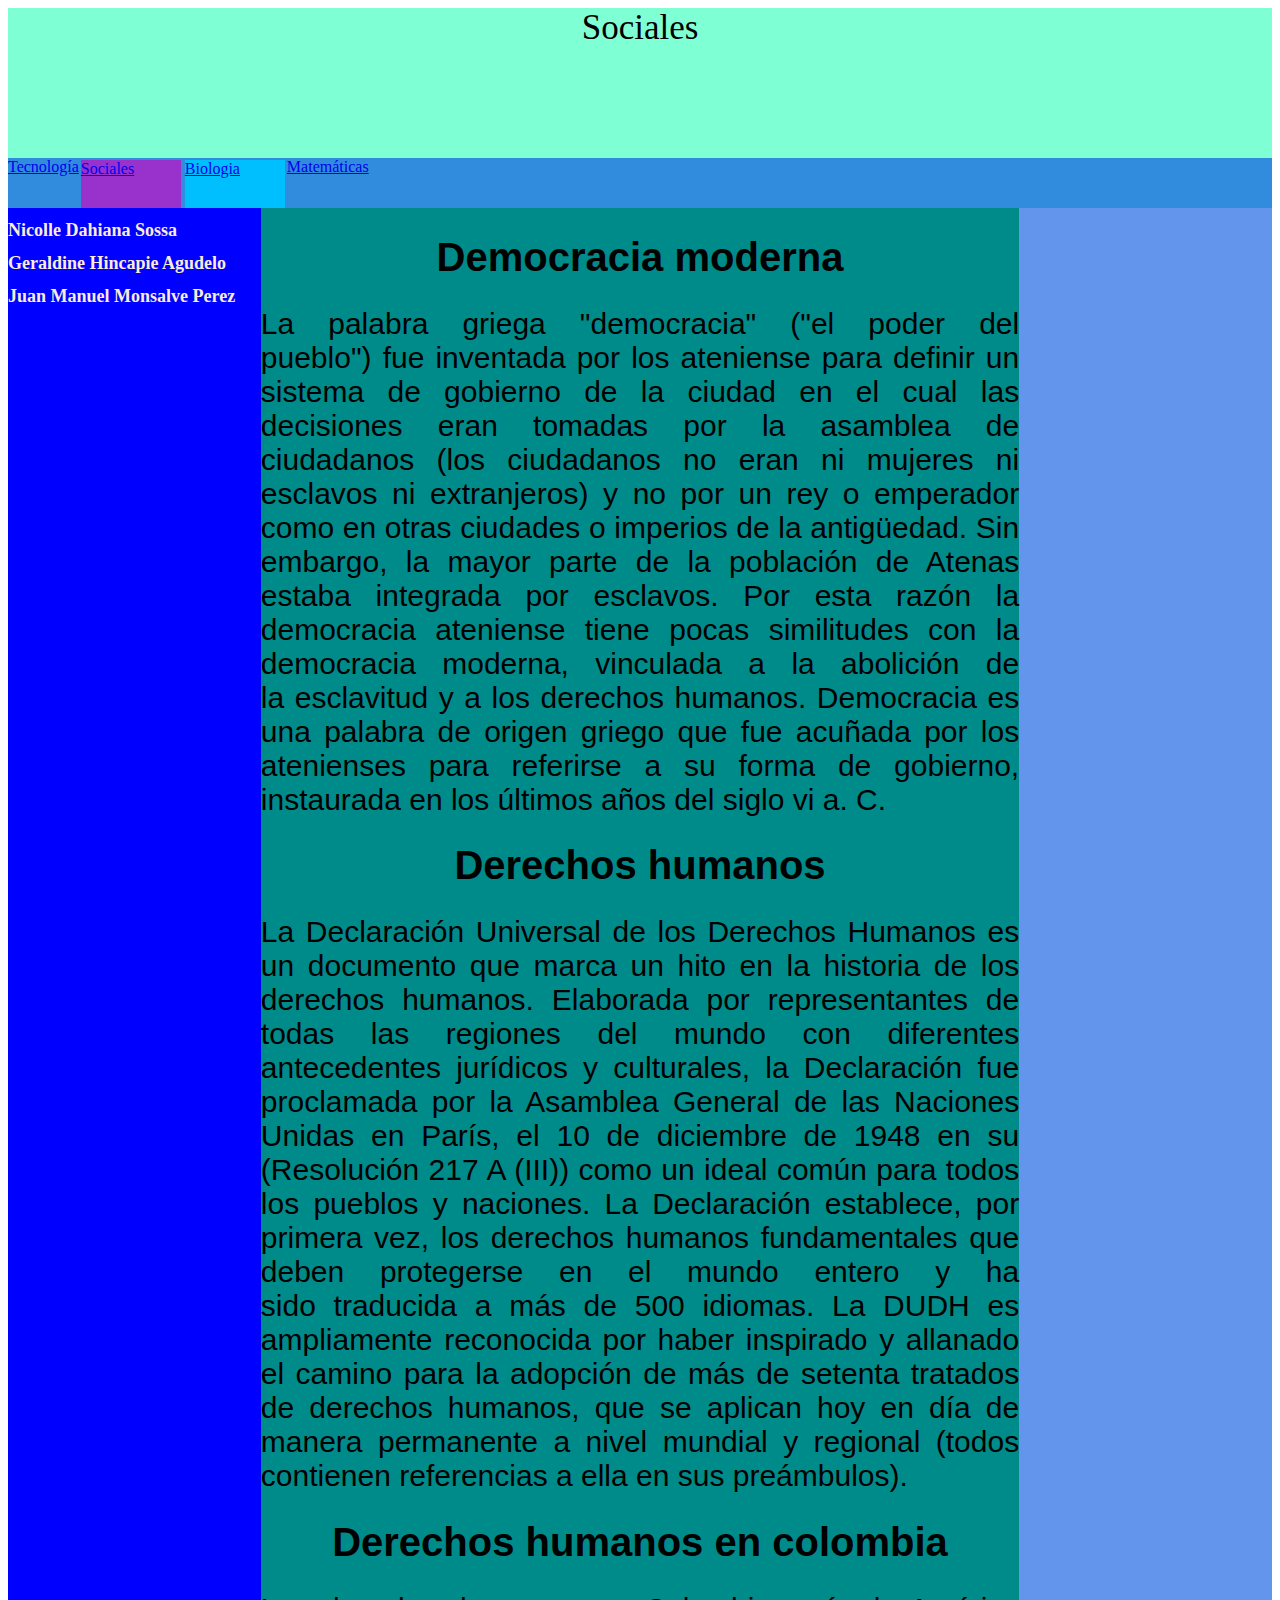
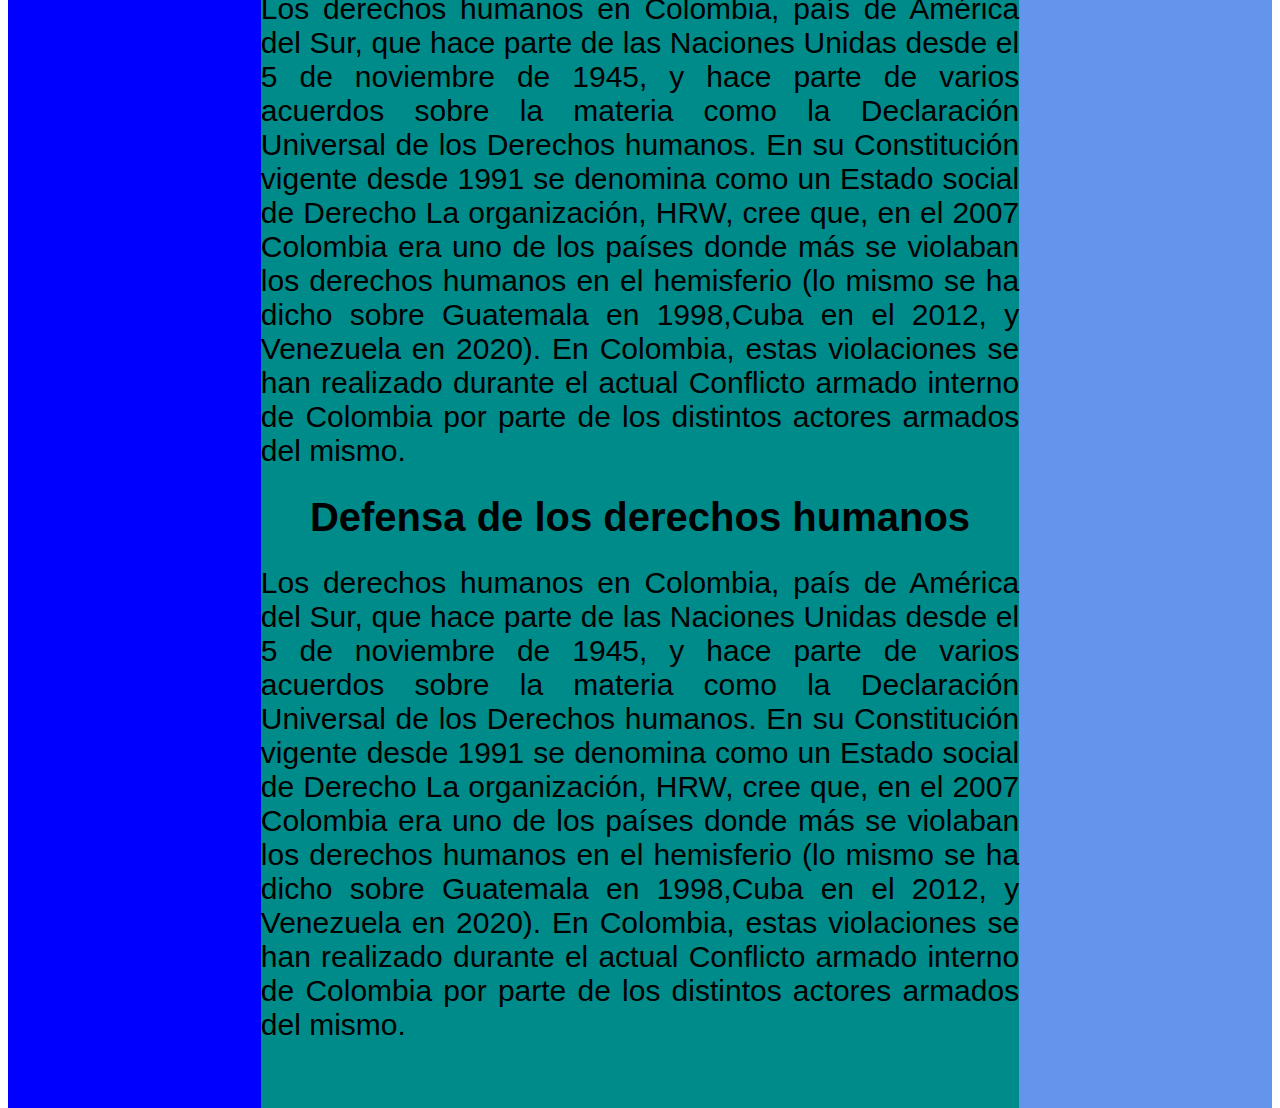
<file: sociales.html>
<!DOCTYPE html>
<html lang="en">
<head>
    <meta charset="UTF-8">
    <meta http-equiv="X-UA-Compatible" content="IE=edge">
    <meta name="viewport" content="width=device-width, initial-scale=1.0">
    <title>Document</title>
    <link rel="stylesheet" href="temas.css">
</head>
<body>
    <div class="contenedor">
<div class="encabezado">
Sociales
</div>
<div  class="menu">
<div  class="tecnología">
    <a href="index.html"> Tecnología </a>
</div>
<div  class="sociales">
    <a href="sociales.html"> Sociales </a>
   </div>
<div  class="biologia">
    <a href="biologia.html">  Biologia </a>
   </div>
<div  class="matemáticas">
    <a href="matemáticas.html">  Matemáticas </a>
   </div>
</div>
<div class="contenedor2">
    <div class="izquierda">
        <h1> Nicolle Dahiana Sossa</h1>
        <h1>Geraldine Hincapie Agudelo</h1>
        <h1>Juan Manuel Monsalve Perez </h1>
    </div>
<div class="centro">
    <h1  class="titulo">Democracia moderna</h1>
    <div>La palabra griega "democracia" ("el poder del pueblo") fue inventada por los ateniense para definir un sistema de gobierno de la ciudad en el cual las decisiones eran tomadas por la asamblea de ciudadanos (los ciudadanos no eran ni mujeres ni esclavos ni extranjeros) y no por un rey o emperador como en otras ciudades o imperios de la antigüedad. Sin embargo, la mayor parte de la población de Atenas estaba integrada por esclavos. Por esta razón la democracia ateniense tiene pocas similitudes con la democracia moderna, vinculada a la abolición de la esclavitud y a los derechos humanos. Democracia es una palabra de origen griego que fue acuñada por los atenienses para referirse a su forma de gobierno, instaurada en los últimos años del siglo vi a. C.
    </div>
<h1  class="titulo">Derechos humanos</h1>
<div>La Declaración Universal de los Derechos Humanos es un documento que marca un hito en la historia de los derechos humanos. Elaborada por representantes de todas las regiones del mundo con diferentes antecedentes jurídicos y culturales, la Declaración fue proclamada por la Asamblea General de las Naciones Unidas en París, el 10 de diciembre de 1948 en su (Resolución 217 A (III)) como un ideal común para todos los pueblos y naciones. La Declaración establece, por primera vez, los derechos humanos fundamentales que deben protegerse en el mundo entero y ha sido traducida a más de 500 idiomas. La DUDH es ampliamente reconocida por haber inspirado y allanado el camino para la adopción de más de setenta tratados de derechos humanos, que se aplican hoy en día de manera permanente a nivel mundial y regional (todos contienen referencias a ella en sus preámbulos). 
</div>
<h1  class="titulo">Derechos humanos en colombia</h1>
<div>Los derechos humanos en Colombia, país de América del Sur, que hace parte de las Naciones Unidas desde el 5 de noviembre de 1945,​ y hace parte de varios acuerdos sobre la materia como la Declaración Universal de los Derechos humanos. En su Constitución vigente desde 1991 se denomina como un Estado social de Derecho La organización, HRW, cree que, en el 2007 Colombia era uno de los países donde más se violaban los derechos humanos en el hemisferio (lo mismo se ha dicho sobre Guatemala en 1998,Cuba en el 2012, y Venezuela en 2020). En Colombia, estas violaciones se han realizado durante el actual Conflicto armado interno de Colombia por parte de los distintos actores armados del mismo.
</div>
<h1  class="titulo">Defensa de los derechos humanos</h1>
<div>Los derechos humanos en Colombia, país de América del Sur, que hace parte de las Naciones Unidas desde el 5 de noviembre de 1945,​ y hace parte de varios acuerdos sobre la materia como la Declaración Universal de los Derechos humanos. En su Constitución vigente desde 1991 se denomina como un Estado social de Derecho La organización, HRW, cree que, en el 2007 Colombia era uno de los países donde más se violaban los derechos humanos en el hemisferio (lo mismo se ha dicho sobre Guatemala en 1998,Cuba en el 2012, y Venezuela en 2020). En Colombia, estas violaciones se han realizado durante el actual Conflicto armado interno de Colombia por parte de los distintos actores armados del mismo.
    </div>
   </div>
<div class="derecha"></div>
</div>

    </div>
</body>
</html>
</file>
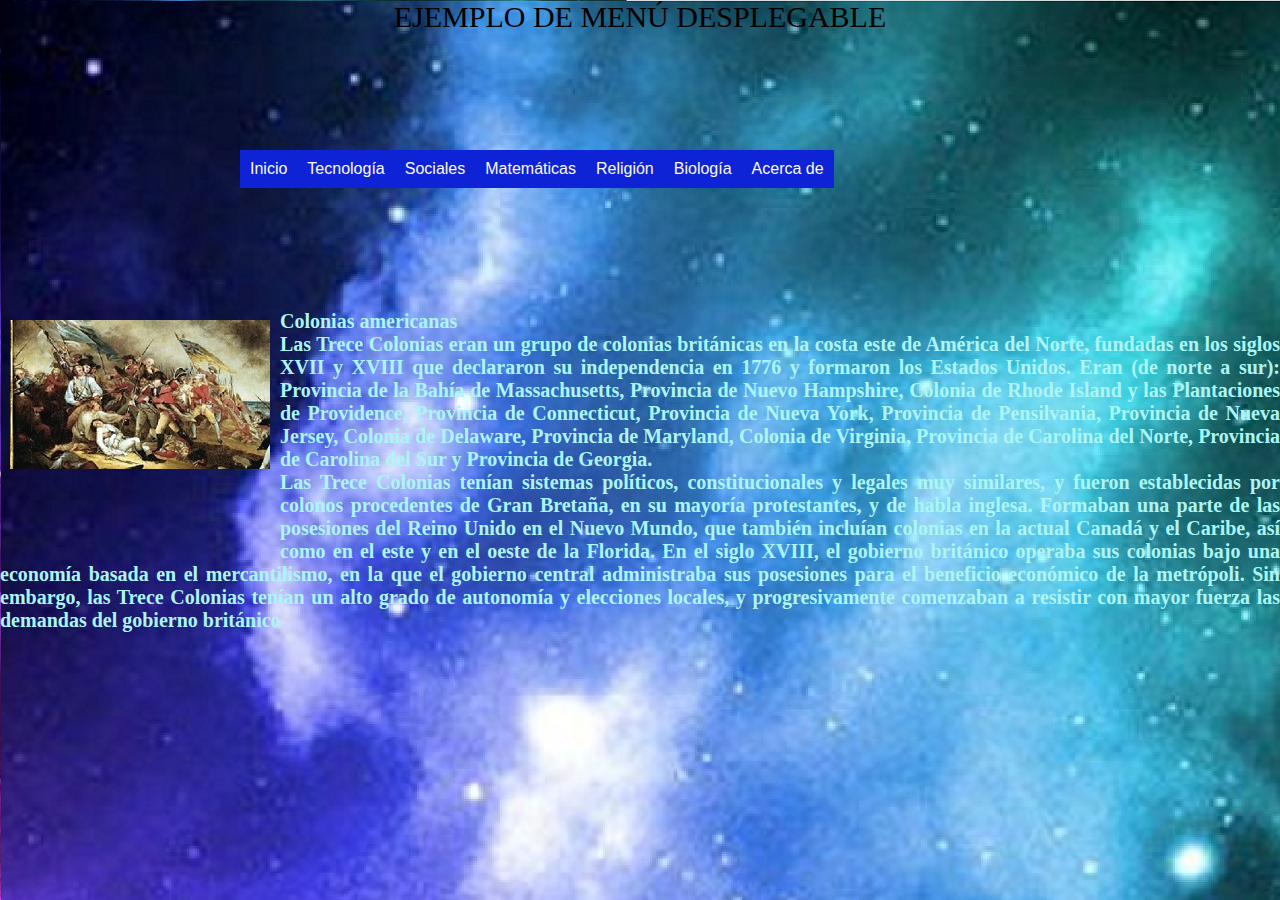
<file: sociales2.html>
<!DOCTYPE html>

<html lang="en">

<head>

<meta charset="UTF-8">

<meta http-equiv="X-UA-Compatible" content="IE=edge">

<meta name="viewport" content="width=device-width, initial-scale=1.0">

<title>Document</title>

<link rel="stylesheet" href="estilos.css">

<link rel="stylesheet" href="botones.css">

</head>

<body  class="fondosociales">

<div class="contenedor">

<div class="encabezado">

EJEMPLO DE MENÚ DESPLEGABLE

</div>

<div class="menu">

<ul class="botones">

<li> <a href="">Inicio</a>

 

</li>

<li><a href="">Tecnología</a>

<ul>

<li>

<a href="">Período uno</a>

</li>

<li>

<a href="tecnologia2.html">Período dos</a>

</li>

<li>

<a href="">Período tres</a>

</li>

</ul>

</li>

<li><a href="">Sociales</a>

<ul>

<li>

<a href="">Período uno</a>

</li>

<li>

<a href="sociales2.html">Período dos</a>

</li>

<li>

<a href="">Período tres</a>

</li>

</ul>

</li>

<li><a href="">Matemáticas</a>

<ul>

<li>

<a href="">Período uno</a>

</li>

<li>

<a href="matematicas2.html">Período dos</a>

</li>

<li>

<a href="">Período tres</a>

</li>

</ul>

</li>

<li><a href="">Religión</a>

<ul>

<li>

<a href="">Período uno</a>

</li>

<li>

<a href="religion2.html">Período dos</a>

</li>

<li>

<a href="">Período tres</a>

</li>

</ul>

</li>
<li><a href="">Biología</a>

    <ul>
    
    <li>
    
    <a href="">Período uno</a>
    
    </li>
    
    <li>
    
    <a href="biologia2.html">Período dos</a>
    
    </li>
    
    <li>
    
    <a href="">Período tres</a>
    
    </li>
    
    </ul>
    
    </li>
<li> <a href="">Acerca de</a>

 

</li>

</ul>

</div>

</div>

<div class="contenido">
<div class="imagensociales"></div>
<div class="textosociales">
<h1>Colonias americanas</h1> 
   <h1>Las Trece Colonias eran un grupo de colonias británicas en la costa este de América del Norte, fundadas en los siglos XVII y XVIII que declararon su independencia en 1776 y formaron los Estados Unidos. Eran (de norte a sur): Provincia de la Bahía de Massachusetts, Provincia de Nuevo Hampshire, Colonia de Rhode Island y las Plantaciones de Providence, Provincia de Connecticut, Provincia de Nueva York, Provincia de Pensilvania, Provincia de Nueva Jersey, Colonia de Delaware, Provincia de Maryland, Colonia de Virginia, Provincia de Carolina del Norte, Provincia de Carolina del Sur y Provincia de Georgia.</h1>

    <h1>Las Trece Colonias tenían sistemas políticos, constitucionales y legales muy similares, y fueron establecidas por colonos procedentes de Gran Bretaña, en su mayoría protestantes, y de habla inglesa. Formaban una parte de las posesiones del Reino Unido en el Nuevo Mundo, que también incluían colonias en la actual Canadá y el Caribe, así como en el este y en el oeste de la Florida. En el siglo XVIII, el gobierno británico operaba sus colonias bajo una economía basada en el mercantilismo, en la que el gobierno central administraba sus posesiones para el beneficio económico de la metrópoli. Sin embargo, las Trece Colonias tenían un alto grado de autonomía y elecciones locales, y progresivamente comenzaban a resistir con mayor fuerza las demandas del gobierno británico</h1>

</div>
<div>
</div>

</body>

</html>
</file>
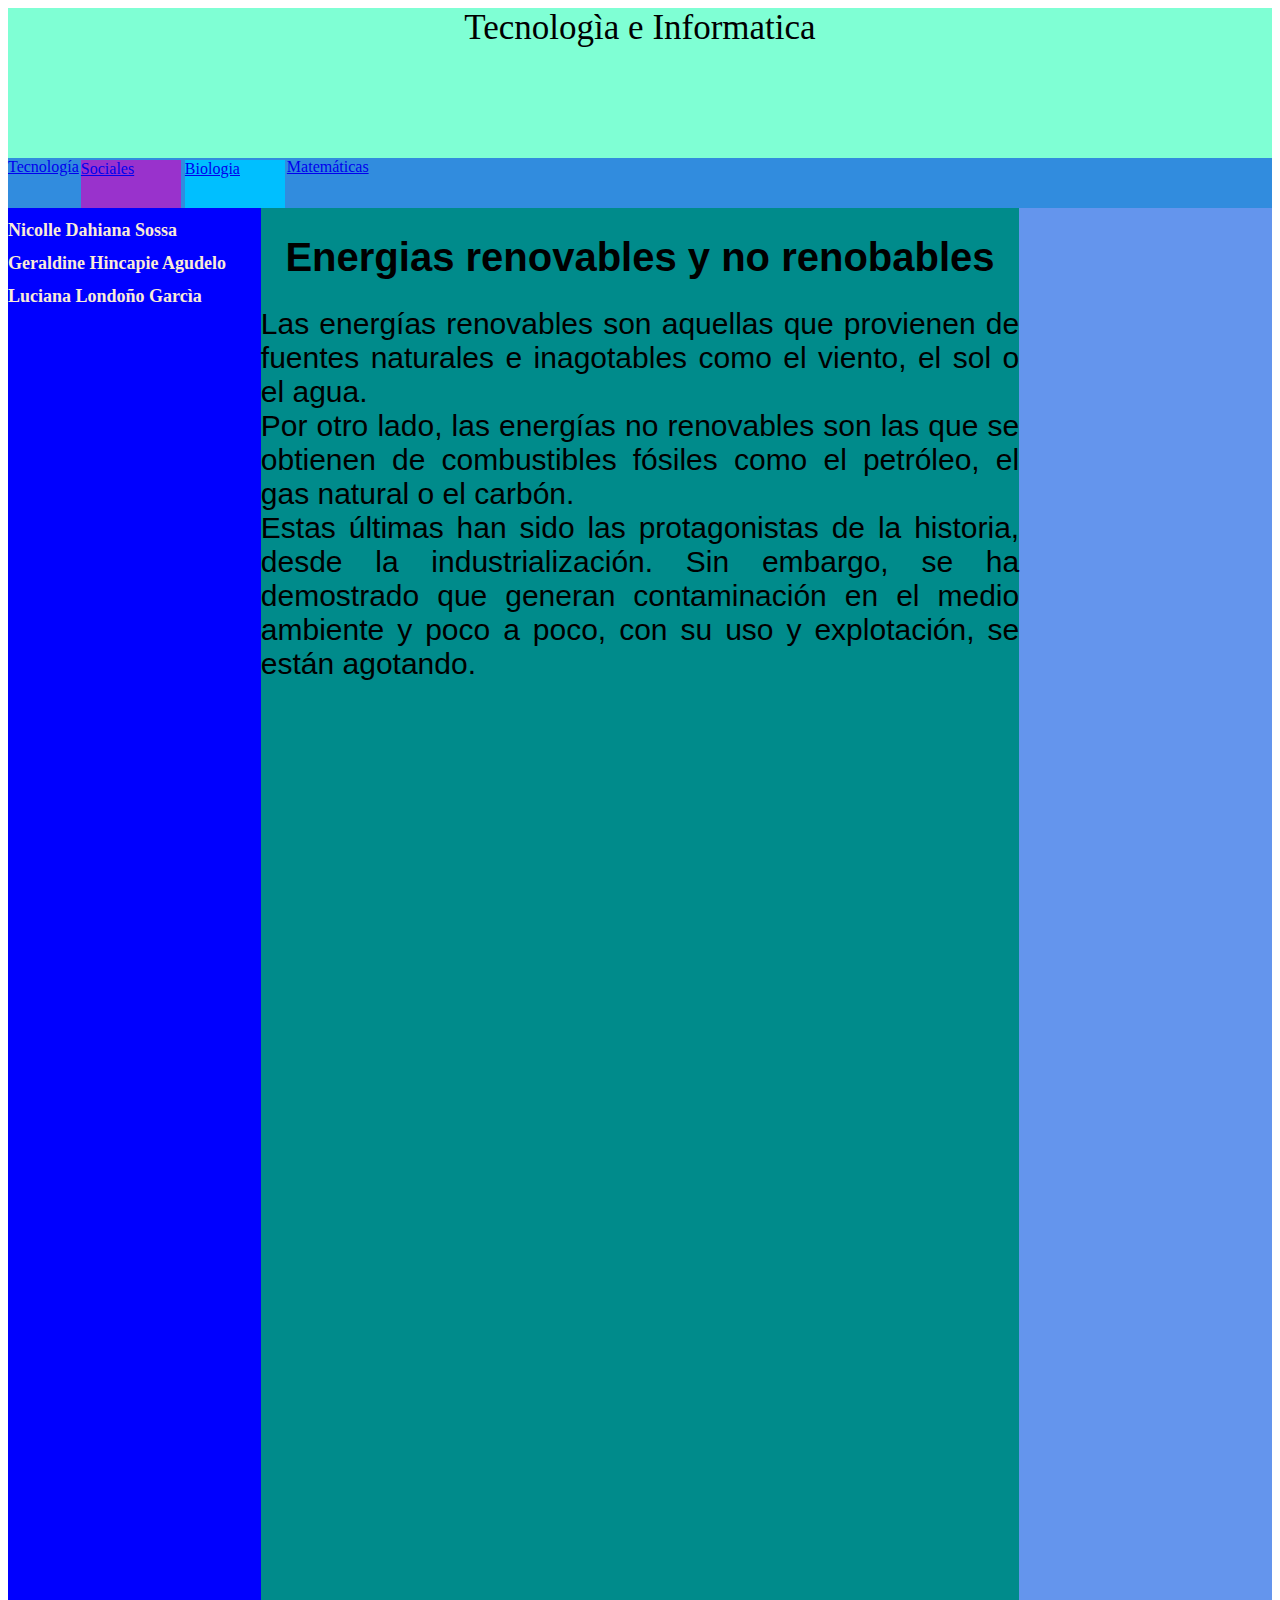
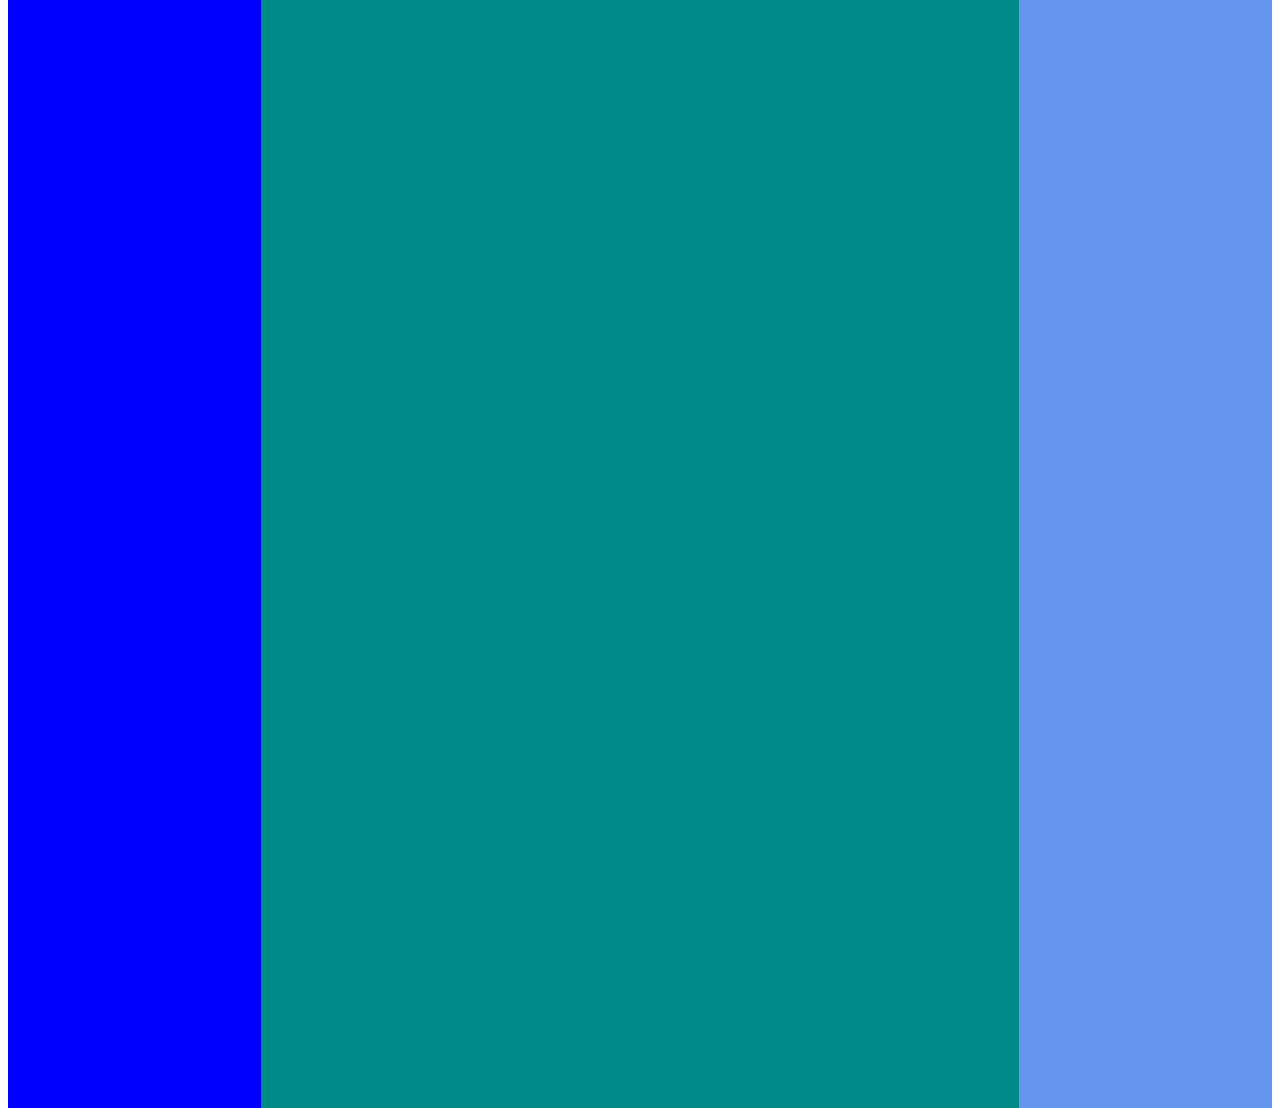
<file: tecnologia.html>
<!DOCTYPE html>
<html lang="en">
<head>
    <meta charset="UTF-8">
    <meta http-equiv="X-UA-Compatible" content="IE=edge">
    <meta name="viewport" content="width=device-width, initial-scale=1.0">
    <title>Document</title>
    <link rel="stylesheet" href="temas.css">
</head>
<body>
    <div class="contenedor">
<div class="encabezado">
Tecnologìa e Informatica
</div>
<div  class="menu">
<div  class="tecnología">
    <a href="index.html"> Tecnología </a>
</div>
<div  class="sociales">
    <a href="sociales.html"> Sociales </a>
   </div>
<div  class="biologia">
    <a href="biologia.html">  Biologia </a>
   </div>
<div  class="matemáticas">
    <a href="matemáticas.html">  Matemáticas </a>
   </div>
</div>
<div class="contenedor2">
    <div class="izquierda">
<h1> Nicolle Dahiana Sossa</h1>
<h1>Geraldine Hincapie Agudelo</h1>
<h1>Luciana Londoño Garcìa </h1>
    </div>
<div class="centro">
<h1  class="titulo">Energias renovables y no renobables</h1>
    <div>Las energías renovables son aquellas que provienen de fuentes naturales e inagotables como el viento, el sol o el agua.</div>
<div>Por otro lado, las energías no renovables son las que se obtienen de combustibles fósiles como el petróleo, el gas natural o el carbón.</div>

<div>Estas últimas han sido las protagonistas de la historia, desde la industrialización. Sin embargo, se ha demostrado que generan contaminación en el medio ambiente y poco a poco, con su uso y explotación, se están agotando.</div>
</div>
<div class="derecha"></div>
</div>

    </div>
</body>
</html>
</file>
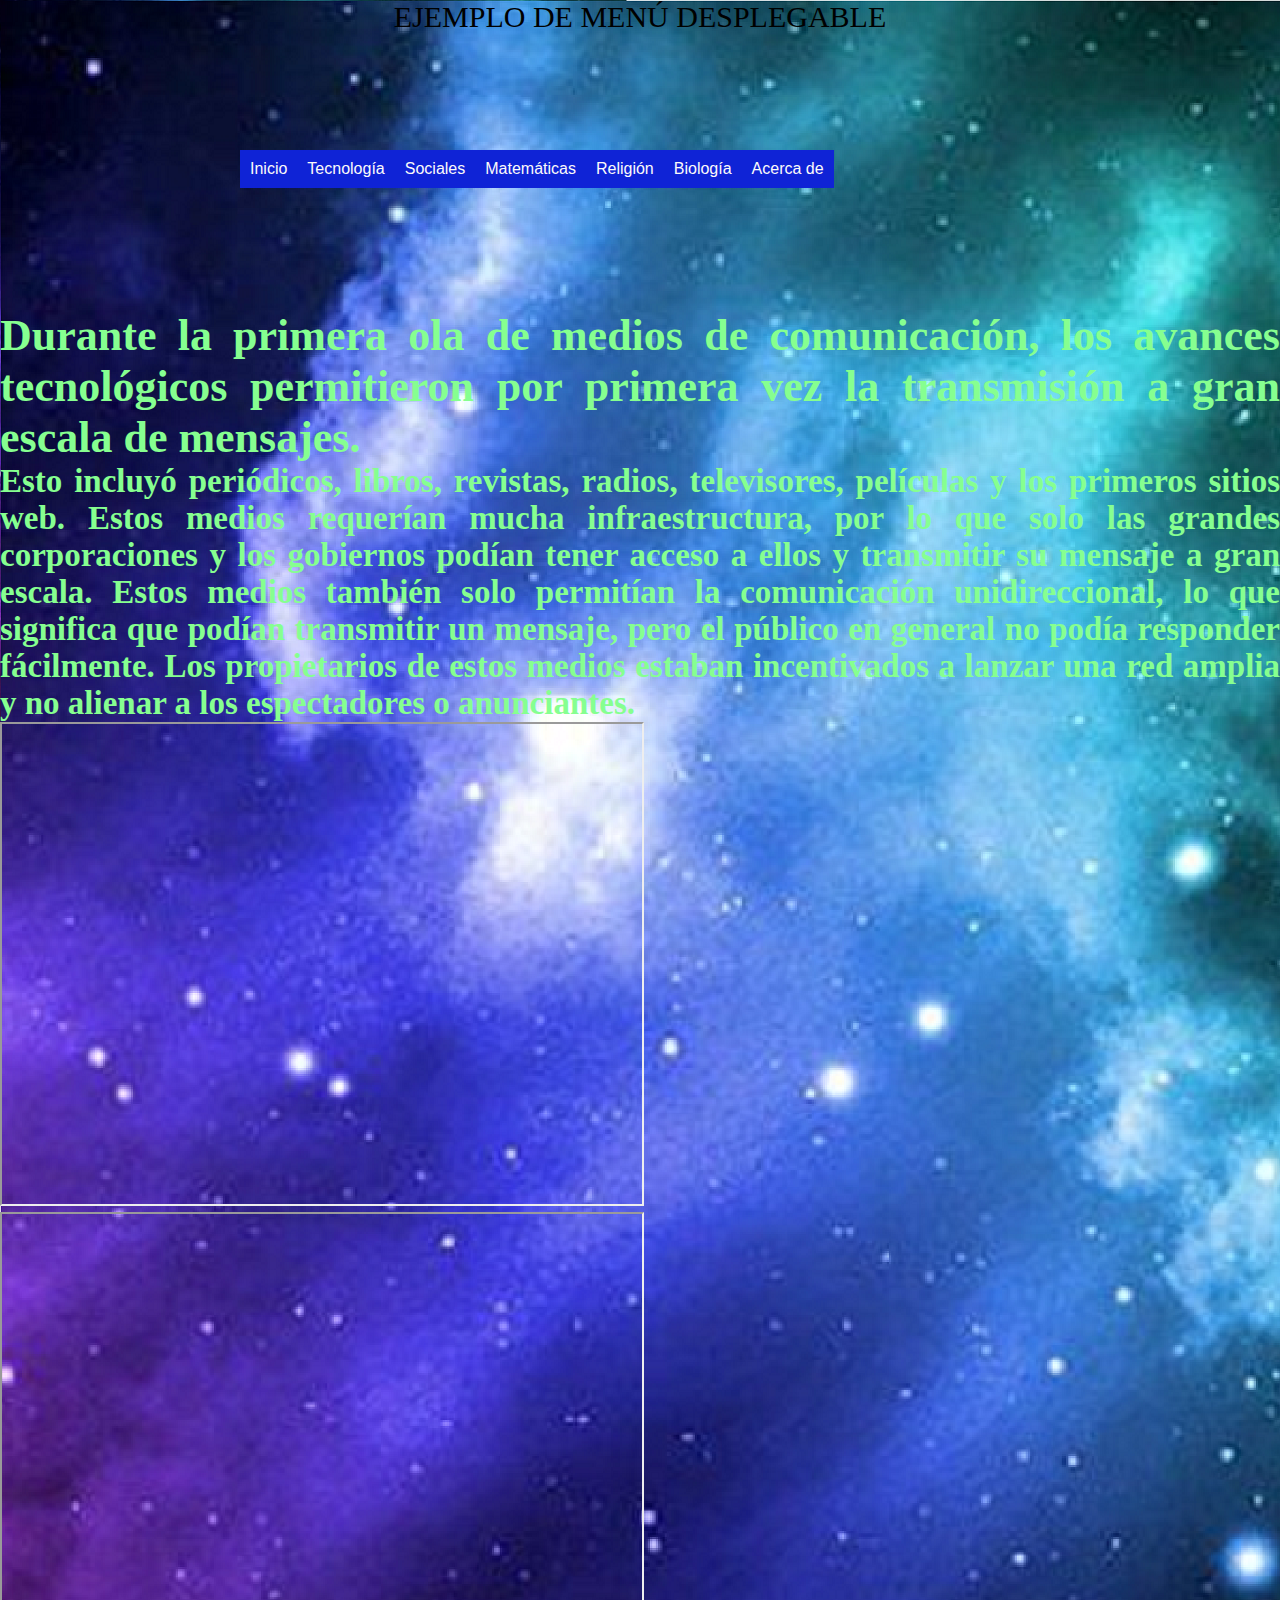
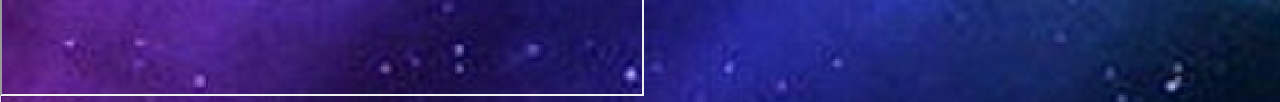
<file: tecnologia3.html>
<!DOCTYPE html>

<html lang="en">

<head>

<meta charset="UTF-8">

<meta http-equiv="X-UA-Compatible" content="IE=edge">

<meta name="viewport" content="width=device-width, initial-scale=1.0">

<title>Document</title>

<link rel="stylesheet" href="estilos.css">

<link rel="stylesheet" href="botones.css">

</head>

<body>

<div class="contenedor">

<div class="encabezado">

EJEMPLO DE MENÚ DESPLEGABLE

</div>

<div class="menu">

<ul class="botones">

<li> <a href="">Inicio</a>

 

</li>

<li><a href="">Tecnología</a>

<ul>

<li>

<a href="">Período uno</a>

</li>

<li>

<a href="tecnologia2.html">Período dos</a>

</li>

<li>

<a href="tecnologia3.html">Período tres</a>

</li>

</ul>

</li>

<li><a href="">Sociales</a>

<ul>

<li>

<a href="">Período uno</a>

</li>

<li>

<a href="sociales2.html">Período dos</a>

</li>

<li>

<a href="sociales3.html">Período tres</a>

</li>

</ul>

</li>

<li><a href="">Matemáticas</a>

<ul>

<li>

<a href="">Período uno</a>

</li>

<li>

<a href="matematicas2.html">Período dos</a>

</li>

<li>

<a href="matematicas3.html">Período tres</a>

</li>

</ul>

</li>

<li><a href="">Religión</a>

<ul>

<li>

<a href="">Período uno</a>

</li>

<li>

<a href="religion2.html">Período dos</a>

</li>

<li>

<a href="religion3.html">Período tres</a>

</li>

</ul>

</li>
<li><a href="">Biología</a>

    <ul>
    
    <li>
    
    <a href="">Período uno</a>
    
    </li>
    
    <li>
    
    <a href="biologia2.html">Período dos</a>
    
    </li>
    
    <li>
    
    <a href="biologia3.html">Período tres</a>
    
    </li>
    
    </ul>
    
    </li>
<li> <a href="">Acerca de</a>

 

</li>

</ul>

</div>



<div class="contenido">

<div class="textotecno3">
    <h1>Durante la primera ola de medios de comunicación, los avances tecnológicos permitieron por primera vez la transmisión a gran escala de mensajes.</h1>
<h2>Esto incluyó periódicos, libros, revistas, radios, televisores, películas y los primeros sitios web. Estos medios requerían mucha infraestructura, por lo que solo las grandes corporaciones y los gobiernos podían tener acceso a ellos y transmitir su mensaje a gran escala. Estos medios también solo permitían la comunicación unidireccional, lo que significa que podían transmitir un mensaje, pero el público en general no podía responder fácilmente. Los propietarios de estos medios estaban incentivados a lanzar una red amplia y no alienar a los espectadores o anunciantes.</h2>

<iframe src="https://drive.google.com/file/d/1nl9_qkk-onPDB0jaZZNhD1f4drIYln-Y/preview" width="640" height="480" allow="autoplay"></iframe>

<iframe src="https://drive.google.com/file/d/16Nnil8XT7CPAXddnzh_oqSqe9Ftkm9gt/preview" width="640" height="480" allow="autoplay"></iframe>

</div>

</body>

</html>
</file>
<file: temas.css>
.contenedor{
    width: 100%;
    height: 2500px;
    background-color: aqua;
}
.encabezado{
    width: 100%;
    height: 150px;
    background-color: aquamarine;
    text-align: center;
    font-size: 35px;
}

.menu{
    width: 100%;
    height: 50px;
    background-color: rgba(109, 0, 182, 0.452);
    display: flex;
}
.tecnologia{
    width: 100px;
    height: 48px;
    background-color: rgb(247, 221, 75);
    margin: 2px;
}
.sociales{
    width: 100px;
    height: 48px;
    background-color: darkorchid;
    margin: 2px;
}
.biologia{
    width: 100px;
    height: 48px;
    background-color: deepskyblue;
    margin: 2px;
}
    .matematicas{
    width: 100px;
    height: 48px;
    background-color: rgb(189, 101, 0);
    margin: 2px;
    }
.contenedor2{
    width: 100%;
    height: 2500px;
    background-color: cornflowerblue;
    display: flex;
}
.izquierda{
    width: 20%;
    height: 2500px;
    background-color: blue;
    color: antiquewhite;
    text-align: justify;
    font-size: 9px;
}
.centro{
    width: 60%;
    height: 2500px;
    background-color: darkcyan;
    color: black;
    text-align: justify;
    font-size: 30px;
    font-family: Arial, Helvetica, sans-serif;
}
.titulo{
    color: black;
    text-align: center;
    font-size: 40px;
}
.dercha{
    width: 20%;
    height: 2500px;
    background-color: darkgoldenrod;
}
</file>
<file: estilos.css>
*{

    padding: 0px;
    
    margin: 0px;
    
    }
    
    
    
    
    body{
    
    background-image: url("fondo2.jpg");
    
    background-repeat: no-repeat;
    
    }
    
    .img{
    
    position: relative;
    
    width: 190px;
    
    height: 190px;
    
    border-radius: 10px;
    
    background-repeat: no-repeat;
    
     
    
    left: 180px;
    
    background-image: url("medellin.jpeg");
    
    }
    
    .contenedor{
    
     
    
    height: 230px;
    
     
    
    }
    
    .texto{
    
    font-size: 40px;
    
    text-align: justify;
    
    color: brown;
    
     
    
    }
    .contenido{

        height: 280px;
        
        width: 100%;
        
        position: absolute;
        
        top: 410px;
        
         
        
        }
        
         
        
        .imagentecno{
        
         
        
        background-repeat: no-repeat;
        
        float:left;
        
        height: 200px;
        
        width: 260px;
        
        margin-left: 5px;
        
        margin-right:5px;
        
        background-image: url("imagen2.jfif");
        
        }
        
        
        
        .textotecno{
        
        text-align: justify;
        
        color: azure;
        
        font-size: 20px;
        
        
        
        }

              
            
            
            .textotecno3{
            
            text-align: justify;
            
            color: rgb(134, 255, 144);
            
            font-size: 22px;
            
            
            
            }
        .contenido{

            height: 280px;
            
            width: 100%;
            
            position: absolute;
            
            top: 410px;
            
             
            
            }
            
             
            
            .imagensociales{
            
             
            
            background-repeat: no-repeat;
            
            float:left;
            
            height: 230px;
            
            width: 260px;
            
            margin-left: 10px;
            
            margin:  10px;
            
            background-image: url("coloniasamericanas2.jpg");
            
            }
            
            
            
            .textosociales{
            
            text-align: justify;
            
            color: rgb(172, 245, 245);
            
            font-size: 10px;
            
            
            
            }

            .imagenCaptura{
            
             
            
                background-repeat: no-repeat;
                
                float:left;
                
                height: 400px;
                
                width: 330px;
                
                margin-left: 10px;
                
                margin:  10px;
                
                background-image: url("Captura.PNG");
                
                }
                
                
                
                .textosociales3{
                
                text-align: justify;
                
                color: rgb(255, 99, 99);
                
                font-size: 20px;
                
                
                
                }
            .contenido{

                height: 280px;
                
                width: 100%;
                
                position: absolute;
                
                top: 310px;
                
                 
                
                }
                
                 
                
                .imagenmate{
                
                 
                
                background-repeat: no-repeat;
                
                float:left;
                
                height: 200px;
                
                width: 260px;
                
                margin-left: 10px;
                
                margin-right:10px;
                
                background-image: url("algebra.jpg");
                
                }
                
                
                
                .textomate{
                
                text-align: justify;
                
                color: rgb(183, 245, 112);
                
                font-size: 15px;
                
                
                
                }

                .imagenmate3{
                
                 
                
                    background-repeat: no-repeat;
                    
                    float:left;
                    
                    height: 260px;
                    
                    width: 380px;
                    
                    margin-left: 10px;
                    
                    margin-right:10px;
                    
                    background-image: url("dfdc.jpg");
                    
                    background-image: url("tmcpr.webp");

                    }
                    
                    
                    
                    .textomate3{
                    
                    text-align: justify;
                    
                    color: rgb(238, 161, 228);
                    
                    font-size: 17px;
                    
                    
                    
                    }
                .contenido{

                    height: 280px;
                    
                    width: 100%;
                    
                    position: absolute;
                    
                    top: 310px;
                    
                     
                    
                    }
                    
                     
                    
                    .imagenbiologia{
                    
                     
                    
                    background-repeat: no-repeat;
                    
                    float:left;
                    
                    height: 200px;
                    
                    width: 260px;
                    
                    margin-left: 7px;
                    
                    margin: right 7px;
                    
                    background-image: url("genetica.jpg");
                    
                    }
                    
                    
                    
                    .textobiologia{
                    
                    text-align: justify;
                    
                    color: rgb(247, 215, 109);
                    
                    font-size: 25px;
                                                            
                    }
                    
                    .contenido{

                        height: 280px;
                        
                        width: 100%;
                        
                        position: absolute;
                        
                        top: 310px;
                        
                         
                        
                        }
                        
                         
                        
                        .imagenreligion{
                        
                         
                        
                        background-repeat: no-repeat;
                        
                        float:left;
                        
                        height: 200px;
                        
                        width: 260px;
                        
                        margin-left: 7px;
                        
                        margin: right 7px;
                        
                        background-image: url("Hinduismo");
                        
                        }
                        
                        
                        
                        .textoreligion{
                        
                        text-align: justify;
                        
                        color: rgb(247, 215, 109);
                        
                        font-size: 5px;
                                                                
                        }
</file>
<file: botones.css>
*{
    padding: 0px;
    margin: 0px;
}
ul, ol{
    list-style: none;
}
.botones li a{
    background-color: rgb(15, 35, 214);
    color: rgb(252, 250, 250);
    text-decoration: none;
    padding: 10px 10px;
    display: block;
}
.menu{
    margin: auto;
    width: 800px;
    font-family: 'Gill Sans', 'Gill Sans MT', Calibri, 'Trebuchet MS', sans-serif;
}
.botones > li{
    float: left  ;
}
.menu li:hover > ul{
    display: block;
}
.botones li a:hover {
    background-color: rgb(235, 238, 238);
}
.menu li ul{
position: absolute;
min-width: 140px;
display: none;
}



.encabezado{
    width: 100%;
    height: 150px;
    text-align: center;
    
    font-size: 30px;
   
}
</file>
